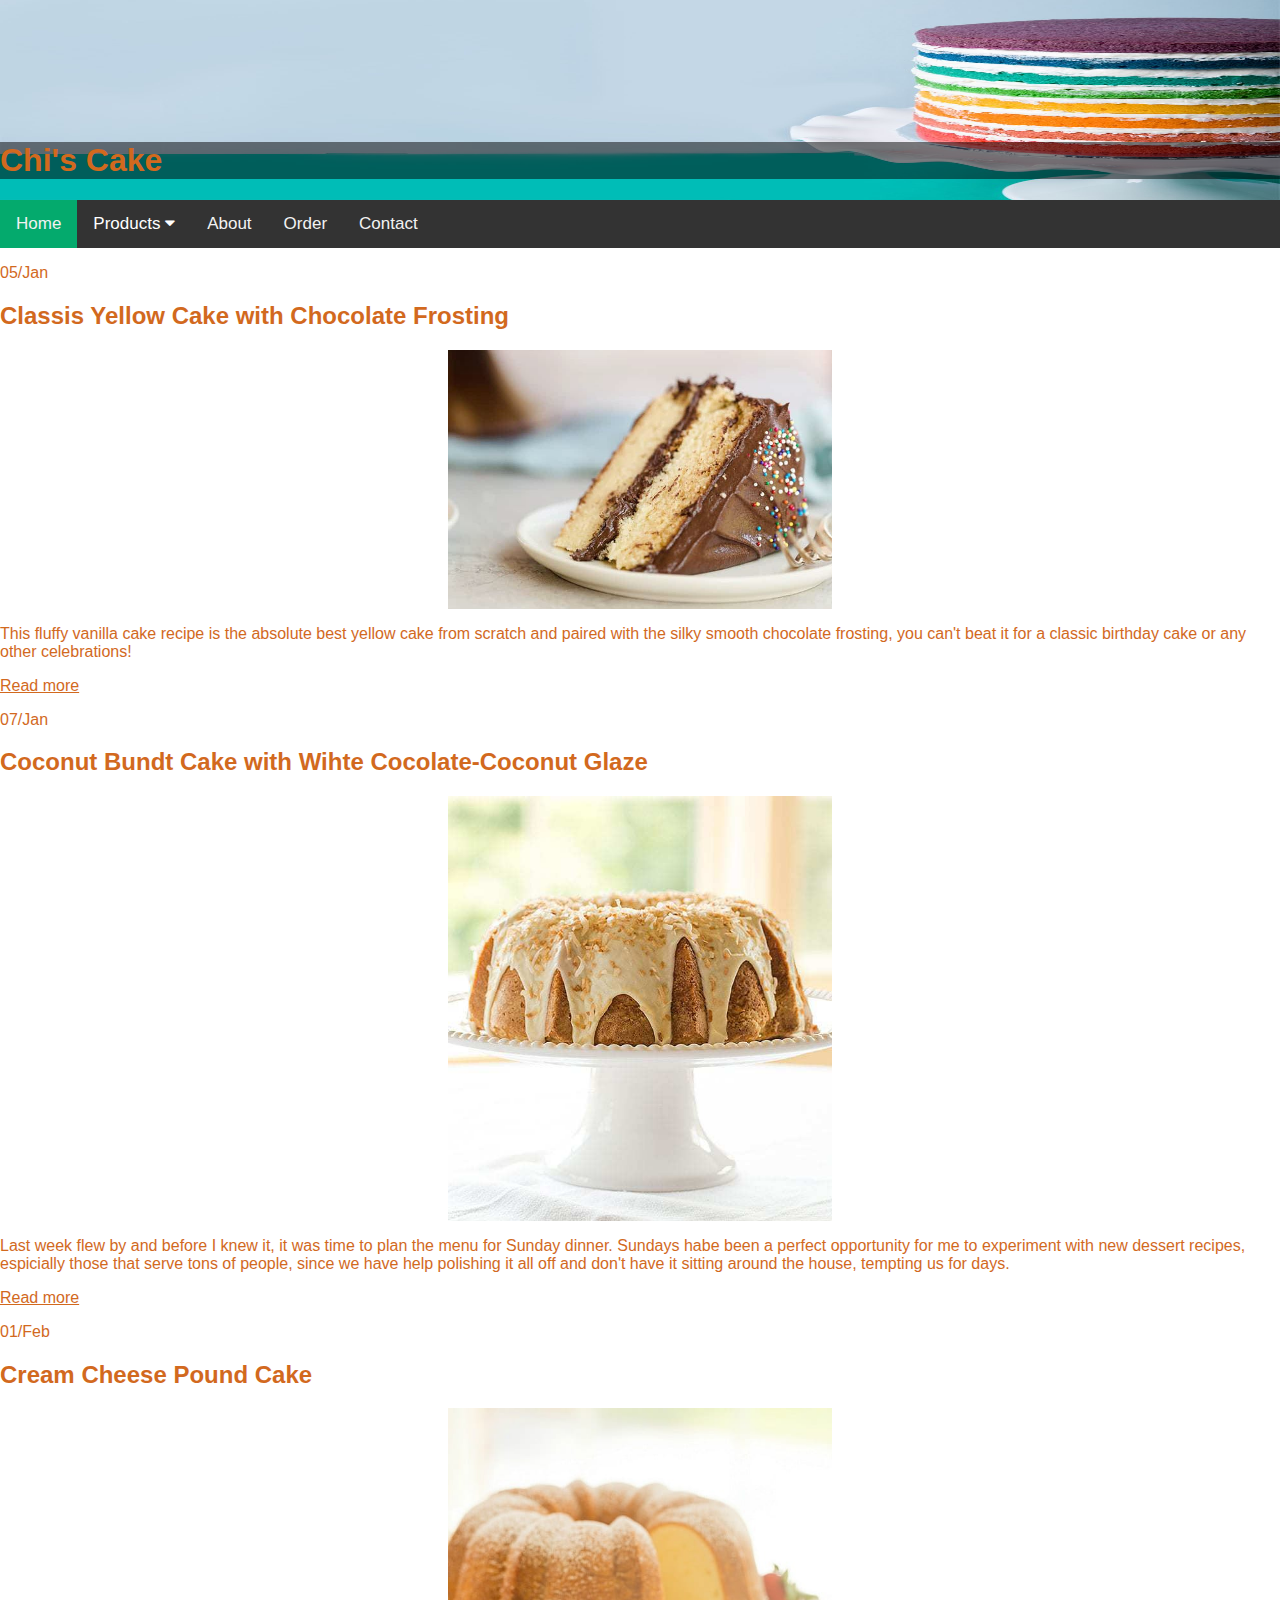
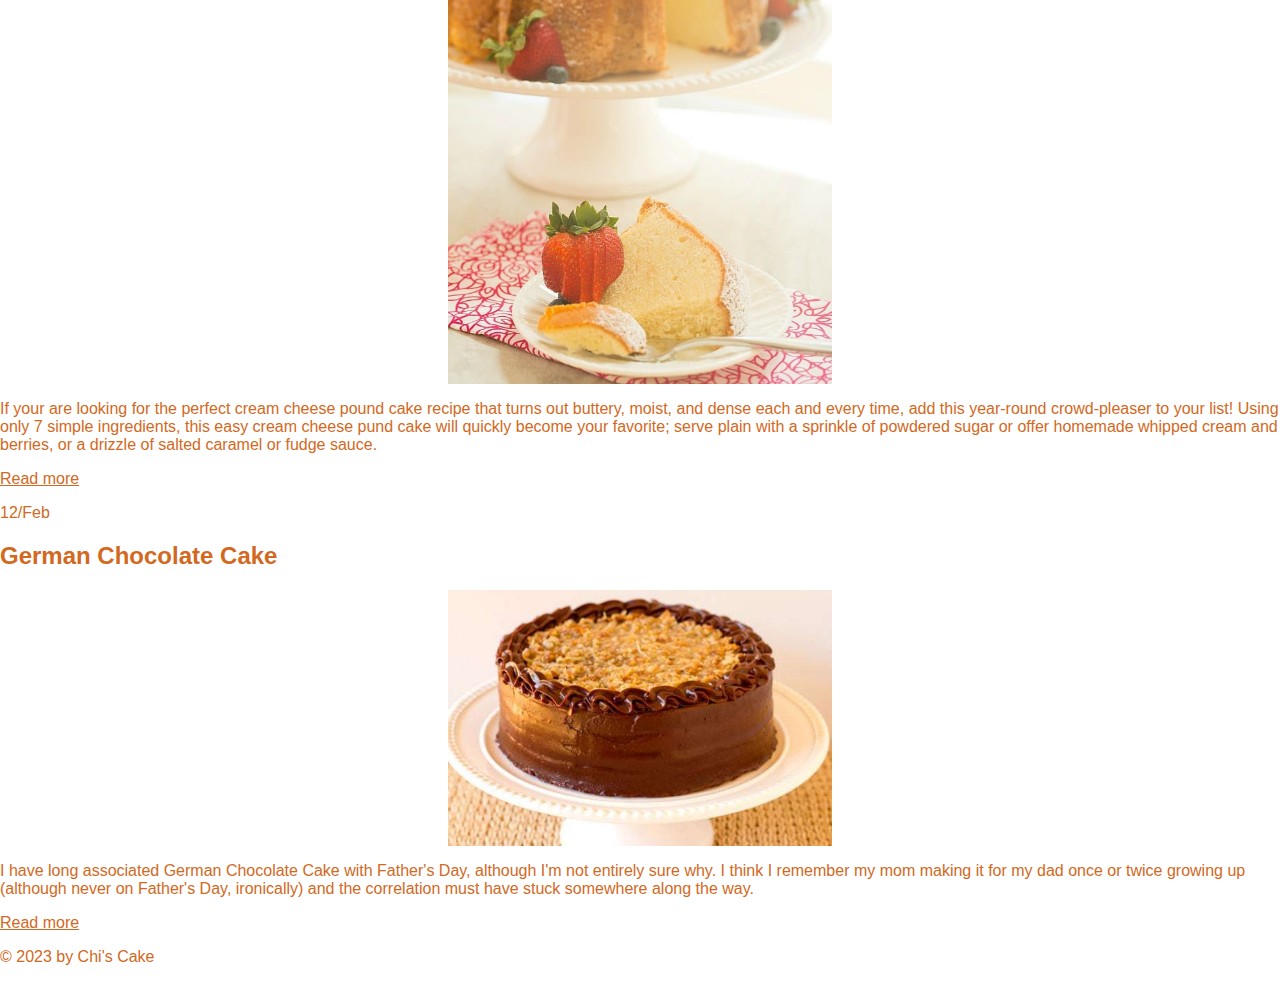
<file: index.html>
<!DOCTYPE html>

<html lang="en">

<head>

    <meta charset="UTF-8">
    <meta name="viewport" content="width=device-width, initial-scale=1.0">
    <link rel="stylesheet" href="css/style.css">
    <link rel="stylesheet" href="css/responsive.css">
    <link rel="stylesheet" href="https://cdnjs.cloudflare.com/ajax/libs/font-awesome/4.7.0/css/font-awesome.min.css">
    <title>About Chi's Cake</title>

</head>

<body>
    <header>
        <div class="container">
            <img src="images/coverpage.jfif" alt="Notebook" class="responsive" >
            <h1 class="content">Chi's Cake</h1>
        </div>
        <div class="topnav" id="myTopnav">
            <a href="index.html" class="active">Home</a>
            <div class="dropdown">
              <button class="dropbtn">Products 
                <i class="fa fa-caret-down"></i>
              </button>
              <div class="dropdown-content">
                <a href="details-1.html">Classic Yellow Cake</a>
                <a href="details-2.html">Coconut Bundt Cake</a>
                <a href="details-3.html">Cream Chese Puond Cake</a>
                <a href="details-4.html">German Chocolate Cake</a>
              </div>
            </div> 
            <a href="about.html">About</a>
            <a href="order.html">Order</a>
            <a href="contact.html">Contact</a>
            <a style="font-size:15px;" class="icon" id="nav">&#9776;</a>
          </div>
    </header>

    <main  class="header">
       <article>
           <p>05/Jan</p>
           <h2 >Classis Yellow Cake with Chocolate Frosting</h2>
           <img src="images/yellow-cake-chocolate-frosting-thumb.jpg" alt="Classis Yellow Cake with Chocolate Frosting" class="center">
           <p>This fluffy vanilla cake recipe is the absolute best yellow cake from scratch and paired with the silky smooth chocolate frosting, you can't beat it for a classic birthday cake or any other celebrations!</p>
           <a href="details-1.html"  class="header">Read more</a>
       </article> 

       <article>
            <p>07/Jan</p>
            <h2>Coconut Bundt Cake with Wihte Cocolate-Coconut Glaze</h2>
            <img src="images/coconut-bundt-cake.jpg" alt="Coconut Bundt Cake with Wihte Cocolate-Coconut Glaze" class="center">
            <p>Last week flew by and before I knew it, it was time to plan the menu for Sunday dinner. Sundays habe been a perfect opportunity for me to experiment with new dessert recipes, espicially those that serve tons of people, since we have help polishing it all off and don't have it sitting around the house, tempting us for days.</p>
            <a href="details-2.html"  class="header">Read more</a>
        </article> 

        <article>
            <p>01/Feb</p>
            <h2>Cream Cheese Pound Cake</h2>
            <img src="images/cream-cheese-pound-cake.jpg" alt="Cream Cheese Pound Cake" class="center">
            <p>If your are looking for the perfect cream cheese pound cake recipe that turns out buttery, moist, and dense each and every time, add this year-round crowd-pleaser to your list! Using only 7 simple ingredients, this easy cream cheese pund cake will quickly become your favorite; serve plain with a sprinkle of powdered sugar or offer homemade whipped cream and berries, or a drizzle of salted caramel or fudge sauce.</p>
            <a href="details-3.html"  class="header">Read more</a>
        </article> 

        <article>
            <p>12/Feb</p>
            <h2>German Chocolate Cake</h2>
            <img src="images/german-chocolate-cake.jpg" alt="German Chocolate Cake" class="center">
            <p> I have long associated German Chocolate Cake with Father's Day, although I'm not entirely sure why. I think I remember my mom making it for my dad once or twice growing up (although never on Father's Day, ironically) and the correlation must have stuck somewhere along the way.</p>
            <a href="details-4.html"  class="header">Read more</a>
        </article> 
    </main>

    <footer  class="header">
        <p>© 2023 by Chi's Cake</p>
    </footer>

</body>
<script src="js/responsive.js"></script>
</html>
</file>
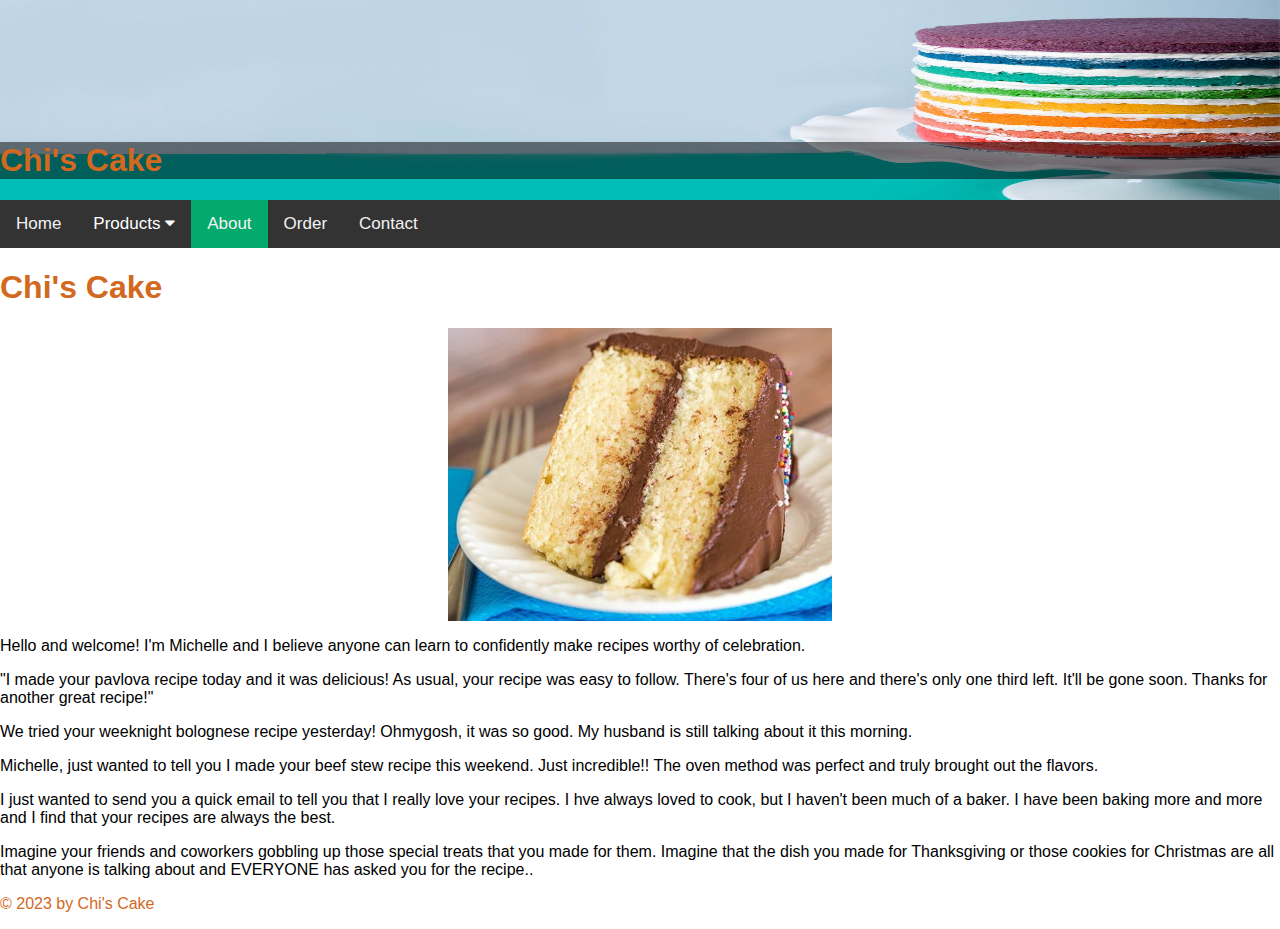
<file: about.html>
<!DOCTYPE html>

<html lang="en">

<head>

    <meta charset="UTF-8">
    <meta name="viewport" content="width=device-width, initial-scale=1.0">
    <link rel="stylesheet" href="css/style.css">
    <link rel="stylesheet" href="css/responsive.css">
    <link rel="stylesheet" href="https://cdnjs.cloudflare.com/ajax/libs/font-awesome/4.7.0/css/font-awesome.min.css">
    <title>About Chi's Cake</title>

</head>

<body>
    <header>
        <div class="container">
            <img src="images/coverpage.jfif" alt="Notebook" class="responsive" >
            <h1 class="content">Chi's Cake</h1>
        </div>
        <div class="topnav" id="myTopnav">
            <a href="index.html" >Home</a>
            <div class="dropdown">
              <button class="dropbtn">Products 
                <i class="fa fa-caret-down"></i>
              </button>
              <div class="dropdown-content">
                <a href="details-1.html">Classic Yellow Cake</a>
                <a href="details-2.html">Coconut Bundt Cake</a>
                <a href="details-3.html">Cream Chese Puond Cake</a>
                <a href="details-4.html">German Chocolate Cake</a>
              </div>
            </div> 
            <a href="about.html" class="active">About</a>
            <a href="order.html">Order</a>
            <a href="contact.html">Contact</a>
            <a style="font-size:15px;" class="icon" id="nav">&#9776;</a>
          </div>
    </header>

    <main>
        <h1  class="header">Chi's Cake</h1>
        <img src="images/yellow-cake-chocolate-frosting.jpg" alt="Classis Yellow Cake with Chocolate Frosting" class="center">
        <p>Hello and welcome! I'm Michelle and I believe anyone can learn to confidently make recipes worthy of celebration.</p>
        <p>"I made your pavlova recipe today and it was delicious! As usual, your recipe was easy to follow. There's four of us here and there's only one third left. It'll be gone soon. Thanks for another great recipe!"</p>
        <p>We tried your weeknight bolognese recipe yesterday! Ohmygosh, it was so good. My husband is still talking about it this morning.</p>
        <p>Michelle, just wanted to tell you I made your beef stew recipe this weekend. Just incredible!! The oven method was perfect and truly brought out the flavors.</p>
        <p>I just wanted to send you a quick email to tell you that I really love your recipes. I hve always loved to cook, but I haven't been much of a baker. I have been baking more and more and I find that your recipes are always the best.</p>
        <p>Imagine your friends and coworkers gobbling up those special treats that you made for them. Imagine that the dish you made for Thanksgiving or those cookies for Christmas are all that anyone is talking about and EVERYONE has asked you for the recipe..</p>
    </main>

    <footer  class="header">
        <p>© 2023 by Chi's Cake</p>
    </footer>

</body>
<script src="js/responsive.js"></script>
</html>
</file>
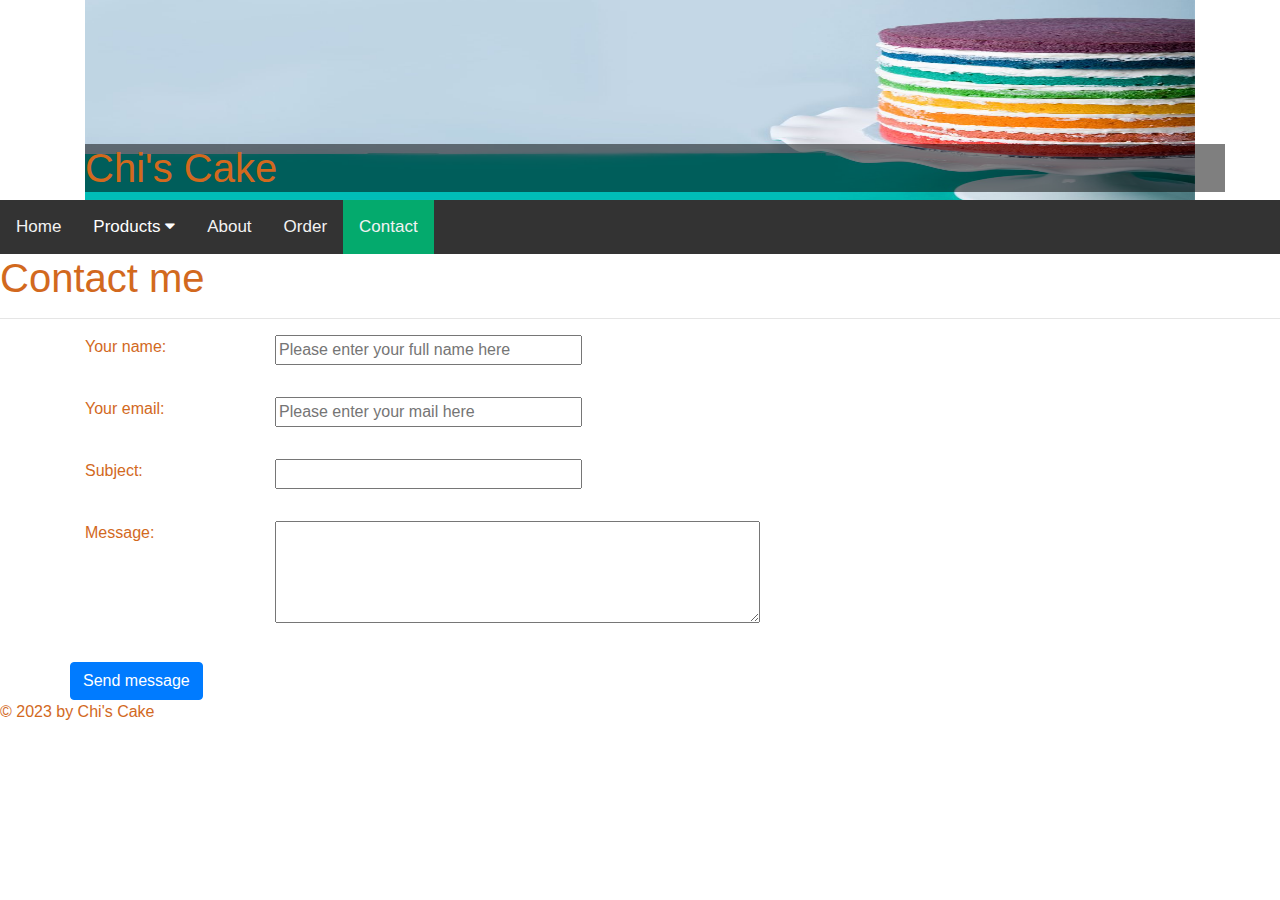
<file: contact.html>
<!DOCTYPE html>

<html lang="en">

<head>

    <meta charset="UTF-8">
    <meta name="viewport" content="width=device-width, initial-scale=1.0">
    <link rel="stylesheet" href="css/style.css">
    <link rel="stylesheet" href="css/responsive.css">
    <link rel="stylesheet" href="https://cdnjs.cloudflare.com/ajax/libs/font-awesome/4.7.0/css/font-awesome.min.css">
    <link rel="stylesheet" href="https://maxcdn.bootstrapcdn.com/bootstrap/4.5.2/css/bootstrap.min.css">
    <script src="https://ajax.googleapis.com/ajax/libs/jquery/3.5.1/jquery.min.js"></script>
    <script src="https://cdnjs.cloudflare.com/ajax/libs/popper.js/1.16.0/umd/popper.min.js"></script>
    <script src="https://maxcdn.bootstrapcdn.com/bootstrap/4.5.2/js/bootstrap.min.js"></script>
    <title>About Chi's Cake</title>

</head>

<body>
    <header>
        <div class="container">
            <img src="images/coverpage.jfif" alt="Notebook" class="responsive" >
            <h1 class="content">Chi's Cake</h1>
        </div>
        <div class="topnav" id="myTopnav">
            <a href="index.html" >Home</a>
            <div class="dropdown">
              <button class="dropbtn">Products 
                <i class="fa fa-caret-down"></i>
              </button>
              <div class="dropdown-content">
                <a href="details-1.html">Classic Yellow Cake</a>
                <a href="details-2.html">Coconut Bundt Cake</a>
                <a href="details-3.html">Cream Chese Puond Cake</a>
                <a href="details-4.html">German Chocolate Cake</a>
              </div>
            </div> 
            <a href="about.html">About</a>
            <a href="order.html">Order</a>
            <a href="contact.html"  class="active">Contact</a>
            <a style="font-size:15px;" class="icon" id="nav">&#9776;</a>
          </div>
    </header>

    <main>
        <h1>Contact me</h1>
        <hr>
        <div class="container">
            <form action="">
                <div class="row form-group">
                    <div class="col-2">
                        <label for="name" class="text">Your name:</label>
                    </div>
                    <div class="col-6">
                        <input type="text" size="30" name="name" id="name" oninput="myFunction1()" placeholder="Please enter your full name here"><br>
                        <p id="Error_name"></p>
                    </div>
                </div>
                
                <div class="row form-group" >
                    <div class="col-2">
                        <label for="email" class="text">Your email:</label>
                    </div>
                    <div class="col-6">
                        <input type="email" size="30" name="email" id="email" oninput="myFunction2()" placeholder="Please enter your mail here" required><br>
                        <p id="Error_email"></p>
                    </div>
                </div>
                
                <div class="row form-group">
                    <div class="col-2">
                        <label for="birth" class="text">Subject:</label>
                    </div>
                    <div class="col-4">
                        <input type="text" size="30" name="subject" id="subject" oninput="myFunction3()"><br>
                        <p id="Error_subject"></p>
                    </div>
                </div>
                
                <div class="row form-group">
                    <div class="col-2">
                        <label for="message" class="text">Message:</label>
                    </div>
                    <div class="col-4">
                        <textarea id="message" name="message" rows="4" cols="50" oninput="myFunction4()"></textarea><br>
                        <p id="Error_message"></p>
                    </div>
                </div>
                
                <div class="row">
                    <input type="submit" id="contact" class="btn btn-primary" value="Send message">
                </div>
        
            </form>
        </div>
        
    </main>

    <footer  class="header">
        <p>© 2023 by Chi's Cake</p>
    </footer>

</body>
<script src="js/contact.js"></script>
<script src="js/responsive.js"></script>
</html>
</file>
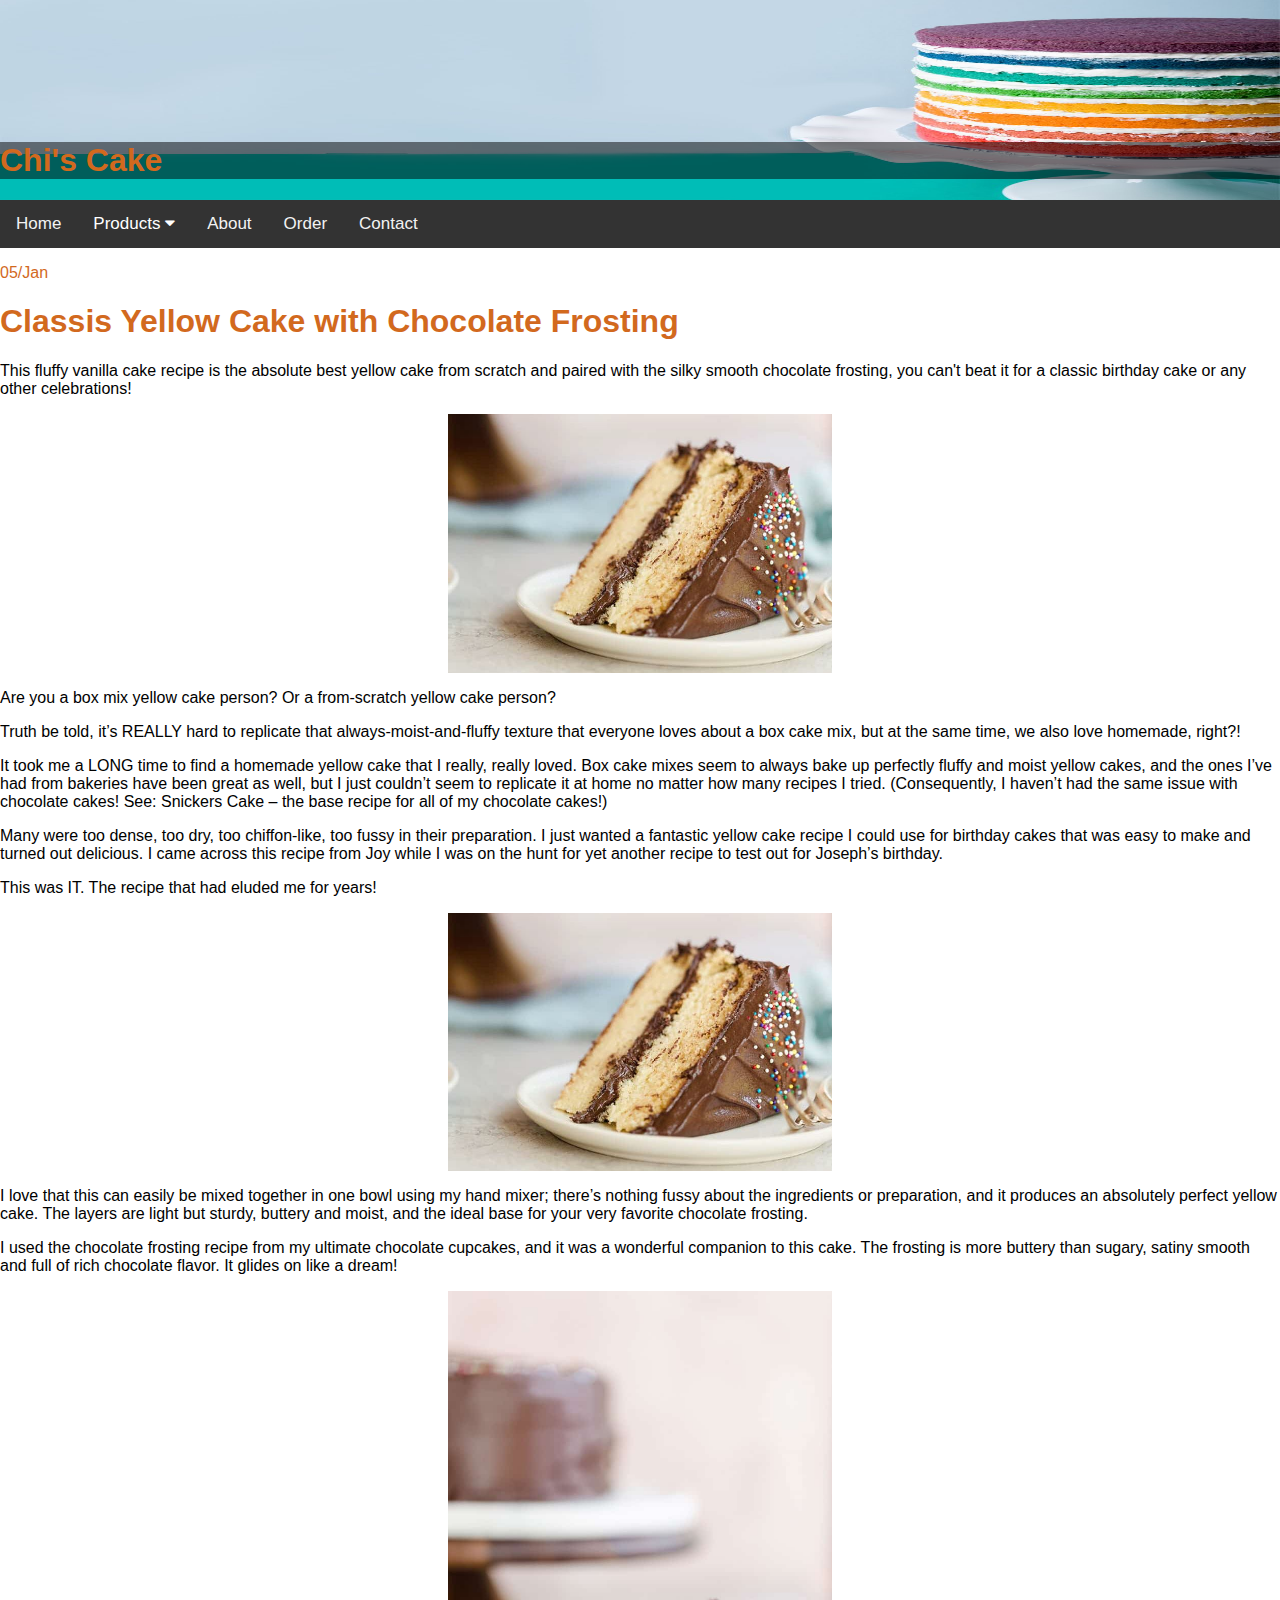
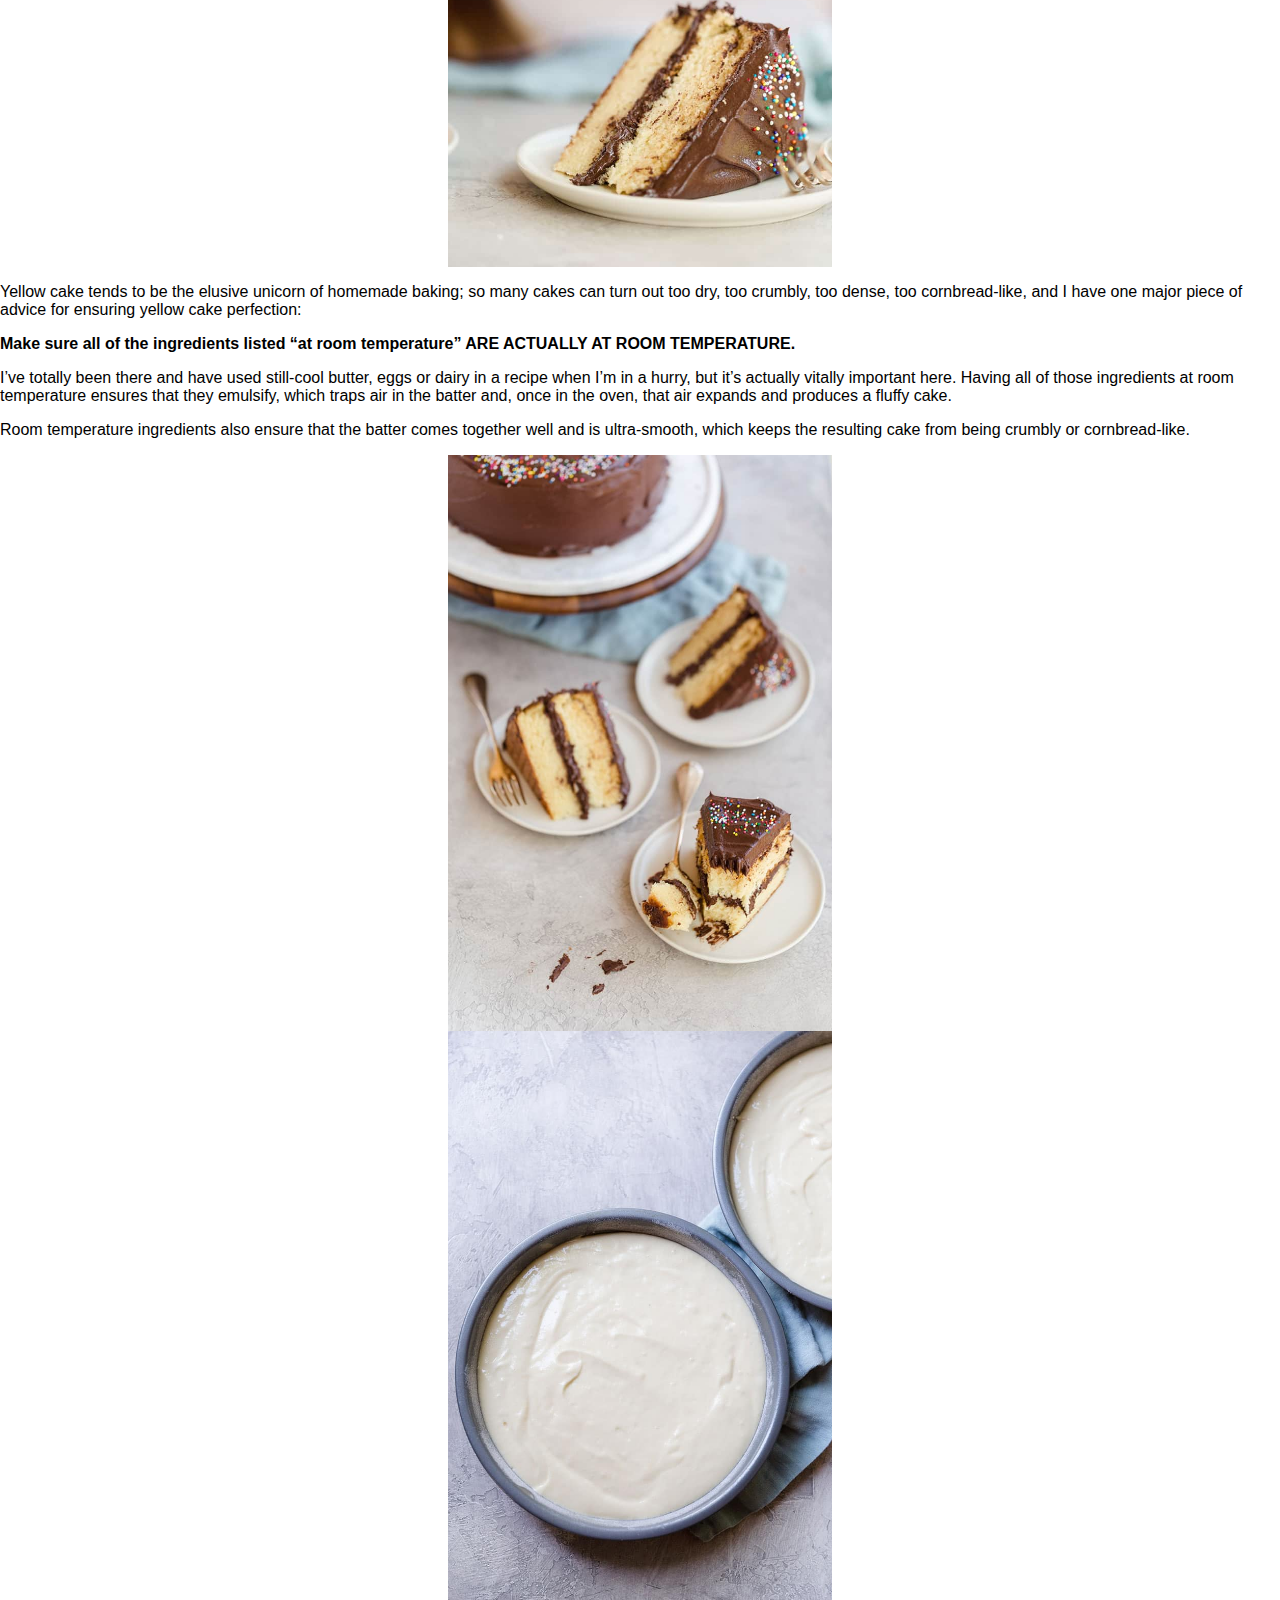
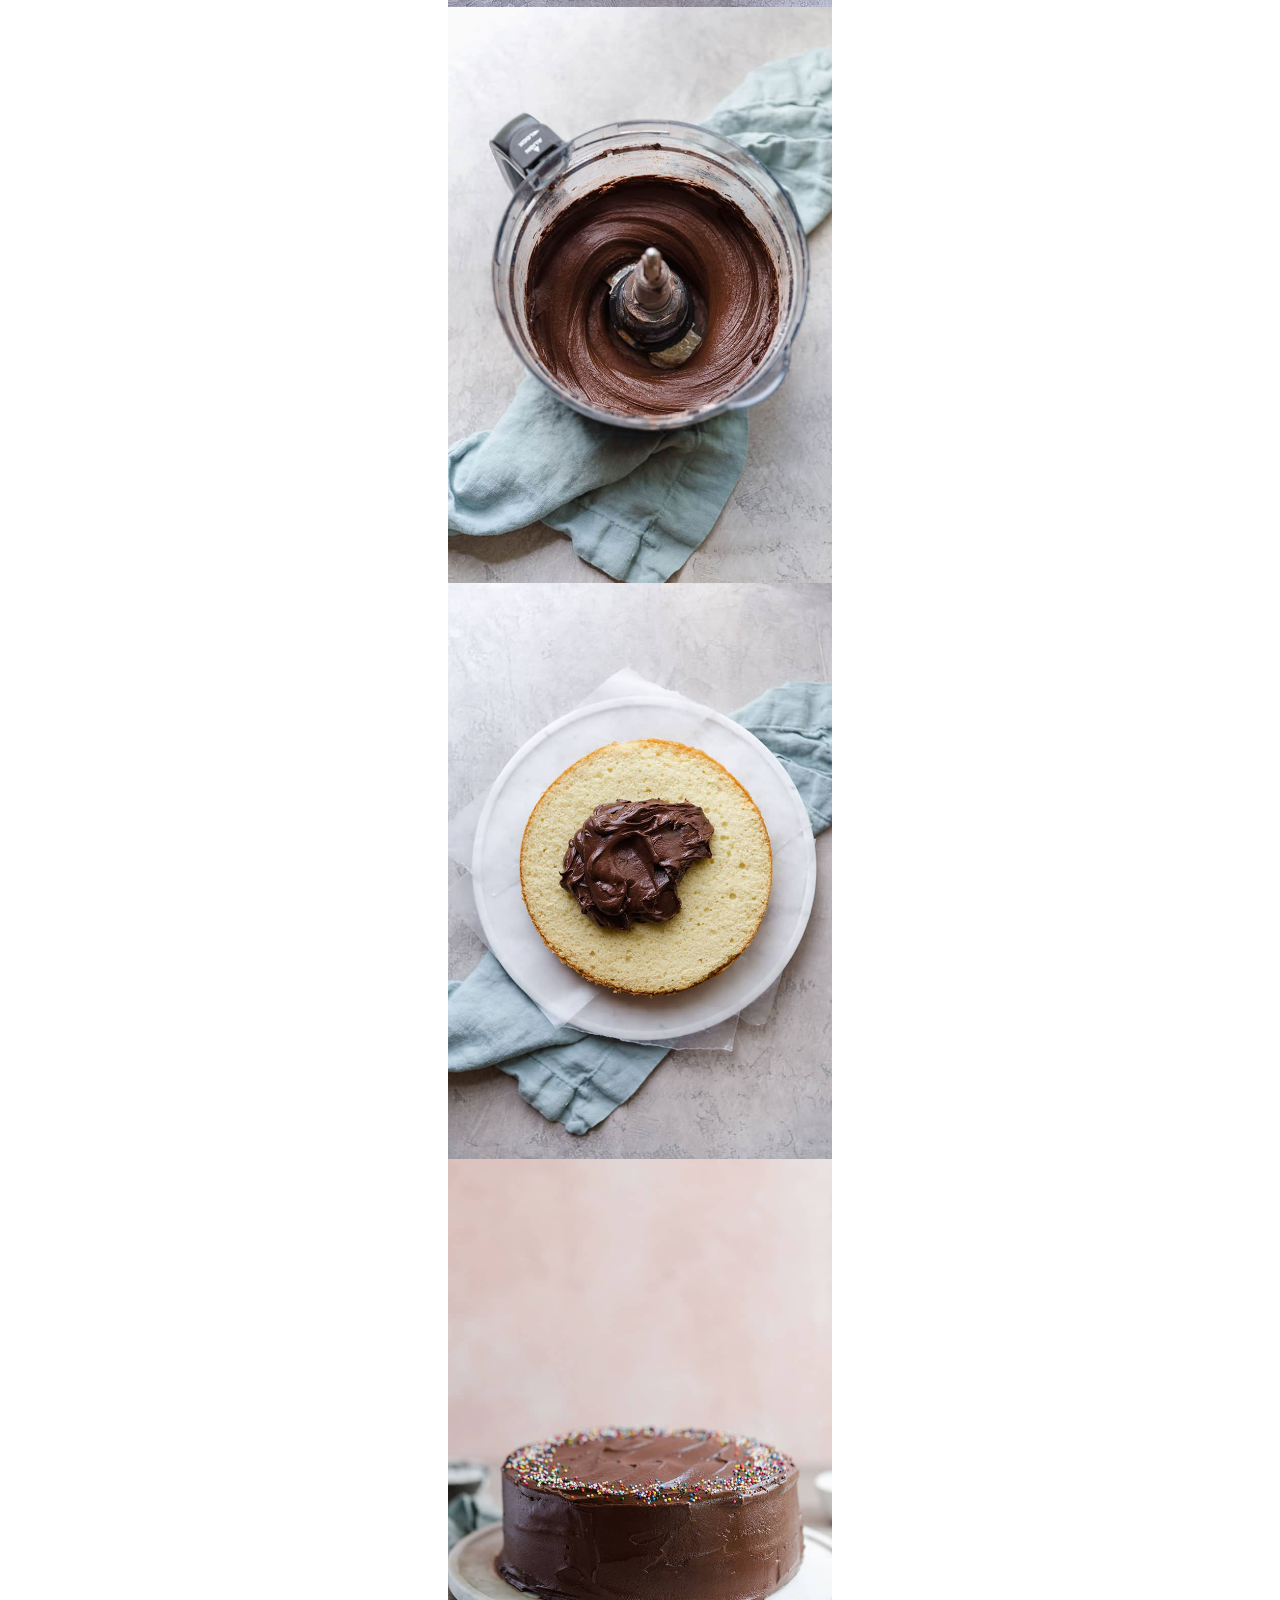
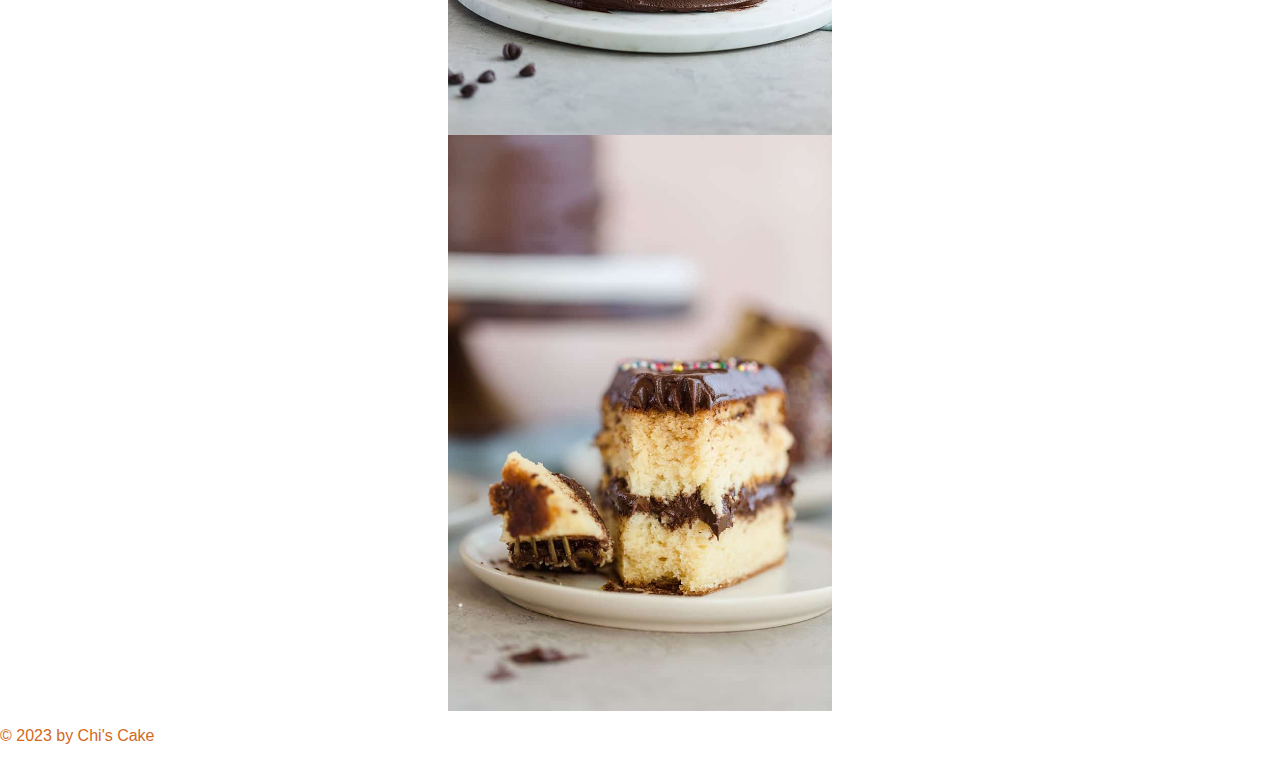
<file: details-1.html>
<!DOCTYPE html>

<html lang="en">

<head>

    <meta charset="UTF-8">
    <meta name="viewport" content="width=device-width, initial-scale=1.0">
    <link rel="stylesheet" href="css/style.css">
    <link rel="stylesheet" href="css/responsive.css">
    <link rel="stylesheet" href="https://cdnjs.cloudflare.com/ajax/libs/font-awesome/4.7.0/css/font-awesome.min.css">
    <title>About Chi's Cake</title>

</head>

<body>
    <header>
        <div class="container">
            <img src="images/coverpage.jfif" alt="Notebook" class="responsive" >
            <h1 class="content">Chi's Cake</h1>
        </div>
        <div class="topnav" id="myTopnav">
            <a href="index.html" >Home</a>
            <div class="dropdown">
              <button class="dropbtn">Products 
                <i class="fa fa-caret-down"></i>
              </button>
              <div class="dropdown-content">
                <a href="details-1.html" class="active">Classic Yellow Cake</a>
                <a href="details-2.html">Coconut Bundt Cake</a>
                <a href="details-3.html">Cream Chese Puond Cake</a>
                <a href="details-4.html">German Chocolate Cake</a>
              </div>
            </div> 
            <a href="about.html">About</a>
            <a href="order.html">Order</a>
            <a href="contact.html">Contact</a>
            <a style="font-size:15px;" class="icon" id="nav">&#9776;</a>
          </div>
    </header>

    <main>
        <p  class="header">05/Jan</p>
        <h1 class="header">Classis Yellow Cake with Chocolate Frosting</h1>
        <p>This fluffy vanilla cake recipe is the absolute best yellow cake from scratch and paired with the silky smooth chocolate frosting, you can't beat it for a classic birthday cake or any other celebrations!</p>
        <img src="images/yellow-cake-chocolate-frosting-thumb.jpg" alt="Classis Yellow Cake with Chocolate Frosting" class="center">

        <p>Are you a box mix yellow cake person? Or a from-scratch yellow cake person?</p>
        <p>Truth be told, it’s REALLY hard to replicate that always-moist-and-fluffy texture that everyone loves about a box cake mix, but at the same time, we also love homemade, right?!</p>
        <p>It took me a LONG time to find a homemade yellow cake that I really, really loved. Box cake mixes seem to always bake up perfectly fluffy and moist yellow cakes, and the ones I’ve had from bakeries have been great as well, but I just couldn’t seem to replicate it at home no matter how many recipes I tried. (Consequently, I haven’t had the same issue with chocolate cakes! See: Snickers Cake – the base recipe for all of my chocolate cakes!)</p>
        <p>Many were too dense, too dry, too chiffon-like, too fussy in their preparation. I just wanted a fantastic yellow cake recipe I could use for birthday cakes that was easy to make and turned out delicious. I came across this recipe from Joy while I was on the hunt for yet another recipe to test out for Joseph’s birthday.</p>
        <p>This was IT. The recipe that had eluded me for years!</p>

        <img src="images/yellow-cake-chocolate-frosting-thumb.jpg" alt="Classis Yellow Cake with Chocolate Frosting" class="center">
        <p>I love that this can easily be mixed together in one bowl using my hand mixer; there’s nothing fussy about the ingredients or preparation, and it produces an absolutely perfect yellow cake. The layers are light but sturdy, buttery and moist, and the ideal base for your very favorite chocolate frosting.</p>
        <p>I used the chocolate frosting recipe from my ultimate chocolate cupcakes, and it was a wonderful companion to this cake. The frosting is more buttery than sugary, satiny smooth and full of rich chocolate flavor. It glides on like a dream!</p>
        
        <img src="images/yellow-cake-chocolate-frosting-1.jpg" alt="Classis Yellow Cake with Chocolate Frosting" class="center">
        <p>Yellow cake tends to be the elusive unicorn of homemade baking; so many cakes can turn out too dry, too crumbly, too dense, too cornbread-like, and I have one major piece of advice for ensuring yellow cake perfection:</p>
        <p><b>Make sure all of the ingredients listed “at room temperature” ARE ACTUALLY AT ROOM TEMPERATURE.</b></p>
        <p>I’ve totally been there and have used still-cool butter, eggs or dairy in a recipe when I’m in a hurry, but it’s actually vitally important here. Having all of those ingredients at room temperature ensures that they emulsify, which traps air in the batter and, once in the oven, that air expands and produces a fluffy cake.</p>
        <p>Room temperature ingredients also ensure that the batter comes together well and is ultra-smooth, which keeps the resulting cake from being crumbly or cornbread-like.</p>

        <img src="images/yellow-cake-chocolate-frosting-2.jpg" alt="Classis Yellow Cake with Chocolate Frosting" class="center">
        <img src="images/yellow-cake-chocolate-frosting-3.jpg" alt="Classis Yellow Cake with Chocolate Frosting" class="center">
        <img src="images/yellow-cake-chocolate-frosting-4.jpg" alt="Classis Yellow Cake with Chocolate Frosting" class="center">
        <img src="images/yellow-cake-chocolate-frosting-5.jpg" alt="Classis Yellow Cake with Chocolate Frosting" class="center">
        <img src="images/yellow-cake-chocolate-frosting-6.jpg" alt="Classis Yellow Cake with Chocolate Frosting" class="center">
        <img src="images/yellow-cake-chocolate-frosting-7.jpg" alt="Classis Yellow Cake with Chocolate Frosting" class="center">

    </main>

    <footer  class="header">
        <p>© 2023 by Chi's Cake</p>
    </footer>

</body>
<script src="js/responsive.js"></script>
</html>
</file>
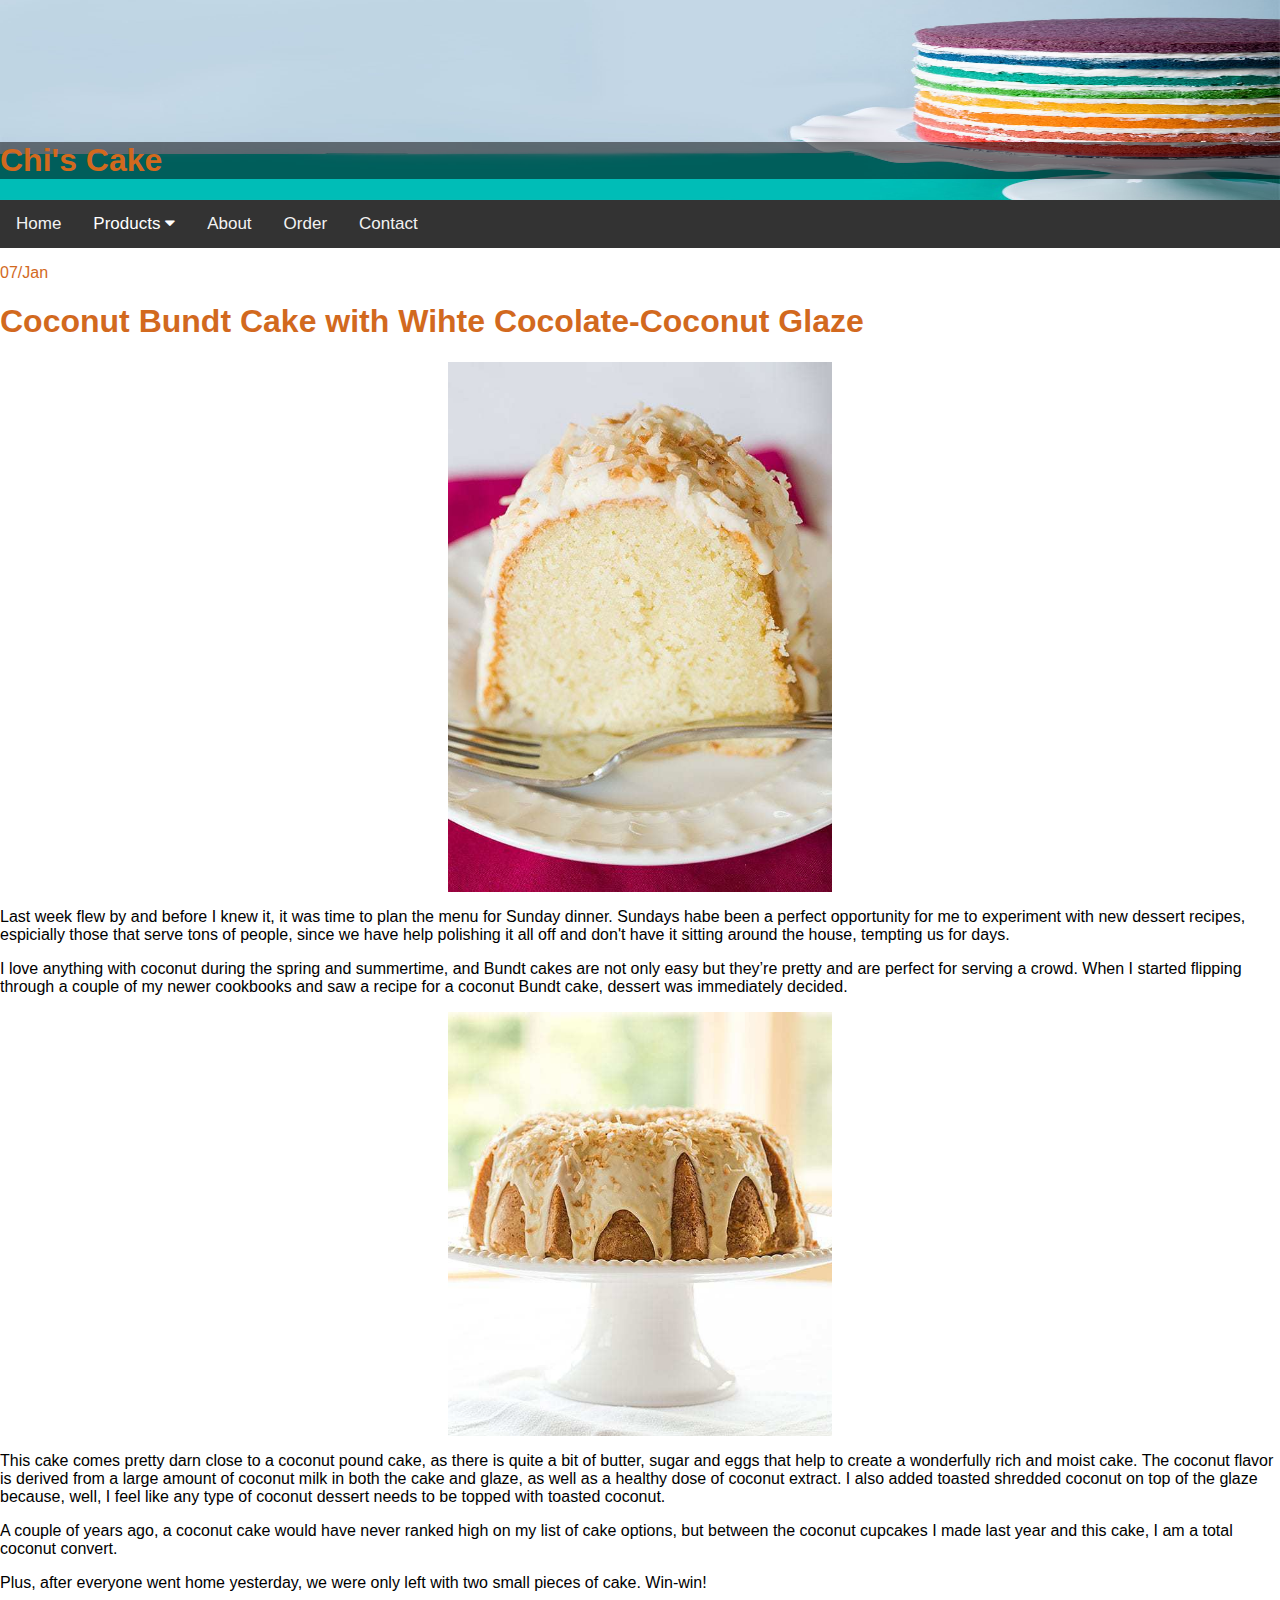
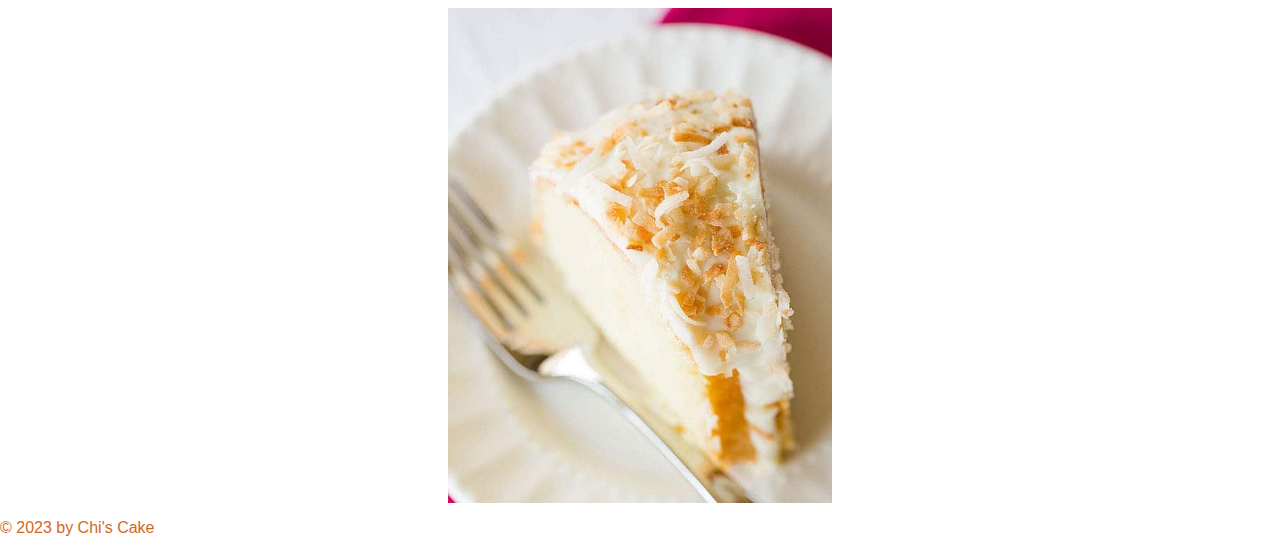
<file: details-2.html>
<!DOCTYPE html>

<html lang="en">

<head>

    <meta charset="UTF-8">
    <meta name="viewport" content="width=device-width, initial-scale=1.0">
    <link rel="stylesheet" href="css/style.css">
    <link rel="stylesheet" href="css/responsive.css">
    <link rel="stylesheet" href="https://cdnjs.cloudflare.com/ajax/libs/font-awesome/4.7.0/css/font-awesome.min.css">
    <title>About Chi's Cake</title>

</head>

<body>
    <header>
        <div class="container">
            <img src="images/coverpage.jfif" alt="Notebook" class="responsive" >
            <h1 class="content">Chi's Cake</h1>
        </div>
        <div class="topnav" id="myTopnav">
            <a href="index.html" >Home</a>
            <div class="dropdown">
              <button class="dropbtn">Products 
                <i class="fa fa-caret-down"></i>
              </button>
              <div class="dropdown-content">
                <a href="details-1.html">Classic Yellow Cake</a>
                <a href="details-2.html" class="active">Coconut Bundt Cake</a>
                <a href="details-3.html">Cream Chese Puond Cake</a>
                <a href="details-4.html">German Chocolate Cake</a>
              </div>
            </div> 
            <a href="about.html">About</a>
            <a href="order.html">Order</a>
            <a href="contact.html">Contact</a>
            <a style="font-size:15px;" class="icon" id="nav">&#9776;</a>
          </div>
    </header>

    <main>
        <p  class="header">07/Jan</p>
        <h1  class="header">Coconut Bundt Cake with Wihte Cocolate-Coconut Glaze</h1>
        <img src="images/coconut-bundt-cake-thumb.jpg" alt="Coconut Bundt Cake with Wihte Cocolate-Coconut Glaze" class="center">
        <p>Last week flew by and before I knew it, it was time to plan the menu for Sunday dinner. Sundays habe been a perfect opportunity for me to experiment with new dessert recipes, espicially those that serve tons of people, since we have help polishing it all off and don't have it sitting around the house, tempting us for days.</p>
        <p>I love anything with coconut during the spring and summertime, and Bundt cakes are not only easy but they’re pretty and are perfect for serving a crowd. When I started flipping through a couple of my newer cookbooks and saw a recipe for a coconut Bundt cake, dessert was immediately decided.</p>

        <img src="images/coconut-bundt-cake.jpg" alt="Coconut Bundt Cake with Wihte Cocolate-Coconut Glaze" class="center">
        <p>This cake comes pretty darn close to a coconut pound cake, as there is quite a bit of butter, sugar and eggs that help to create a wonderfully rich and moist cake. The coconut flavor is derived from a large amount of coconut milk in both the cake and glaze, as well as a healthy dose of coconut extract. I also added toasted shredded coconut on top of the glaze because, well, I feel like any type of coconut dessert needs to be topped with toasted coconut.</p>
        <p>A couple of years ago, a coconut cake would have never ranked high on my list of cake options, but between the coconut cupcakes I made last year and this cake, I am a total coconut convert.</p>
        <p>Plus, after everyone went home yesterday, we were only left with two small pieces of cake. Win-win!</p>

        <img src="images/coconut-bundt-cake-2.jpg" alt="Coconut Bundt Cake with Wihte Cocolate-Coconut Glaze" class="center">
    </main>

    <footer  class="header">
        <p>© 2023 by Chi's Cake</p>
    </footer>

</body>
<script src="js/responsive.js"></script>
</html>
</file>
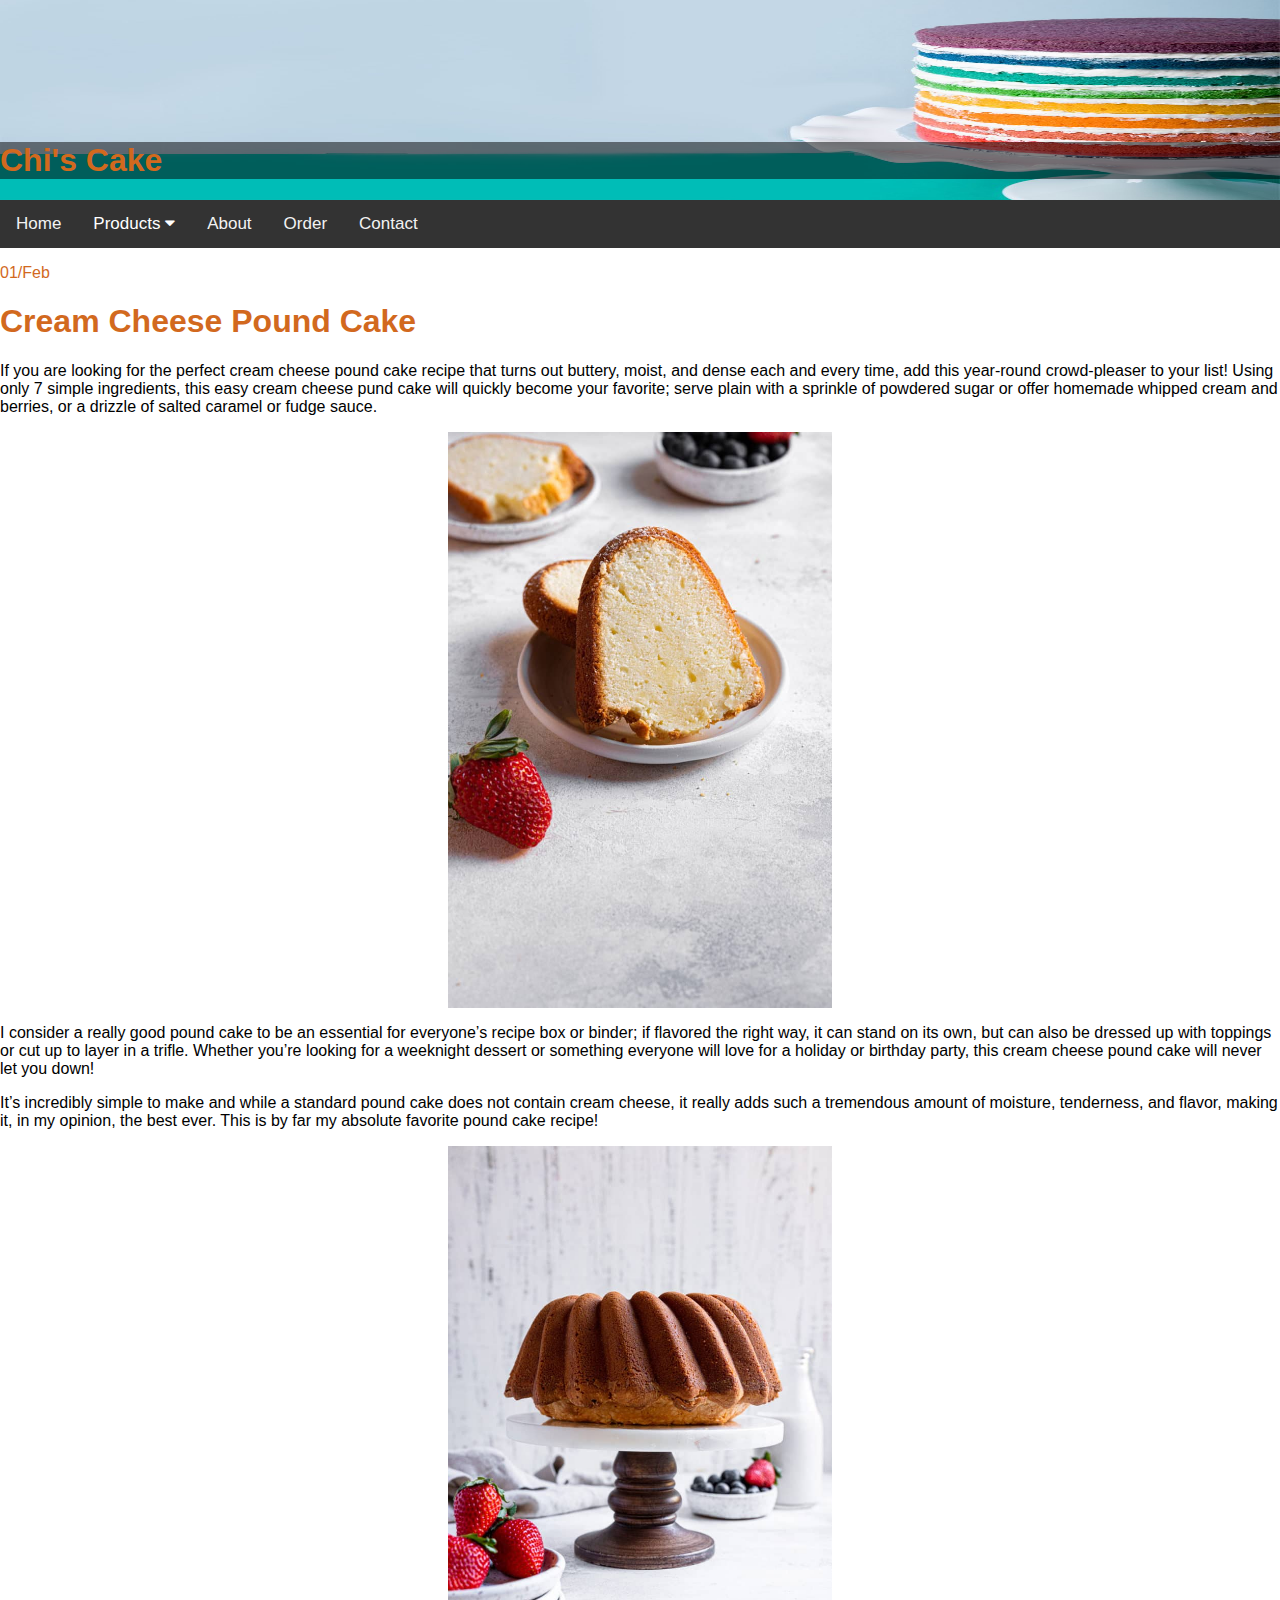
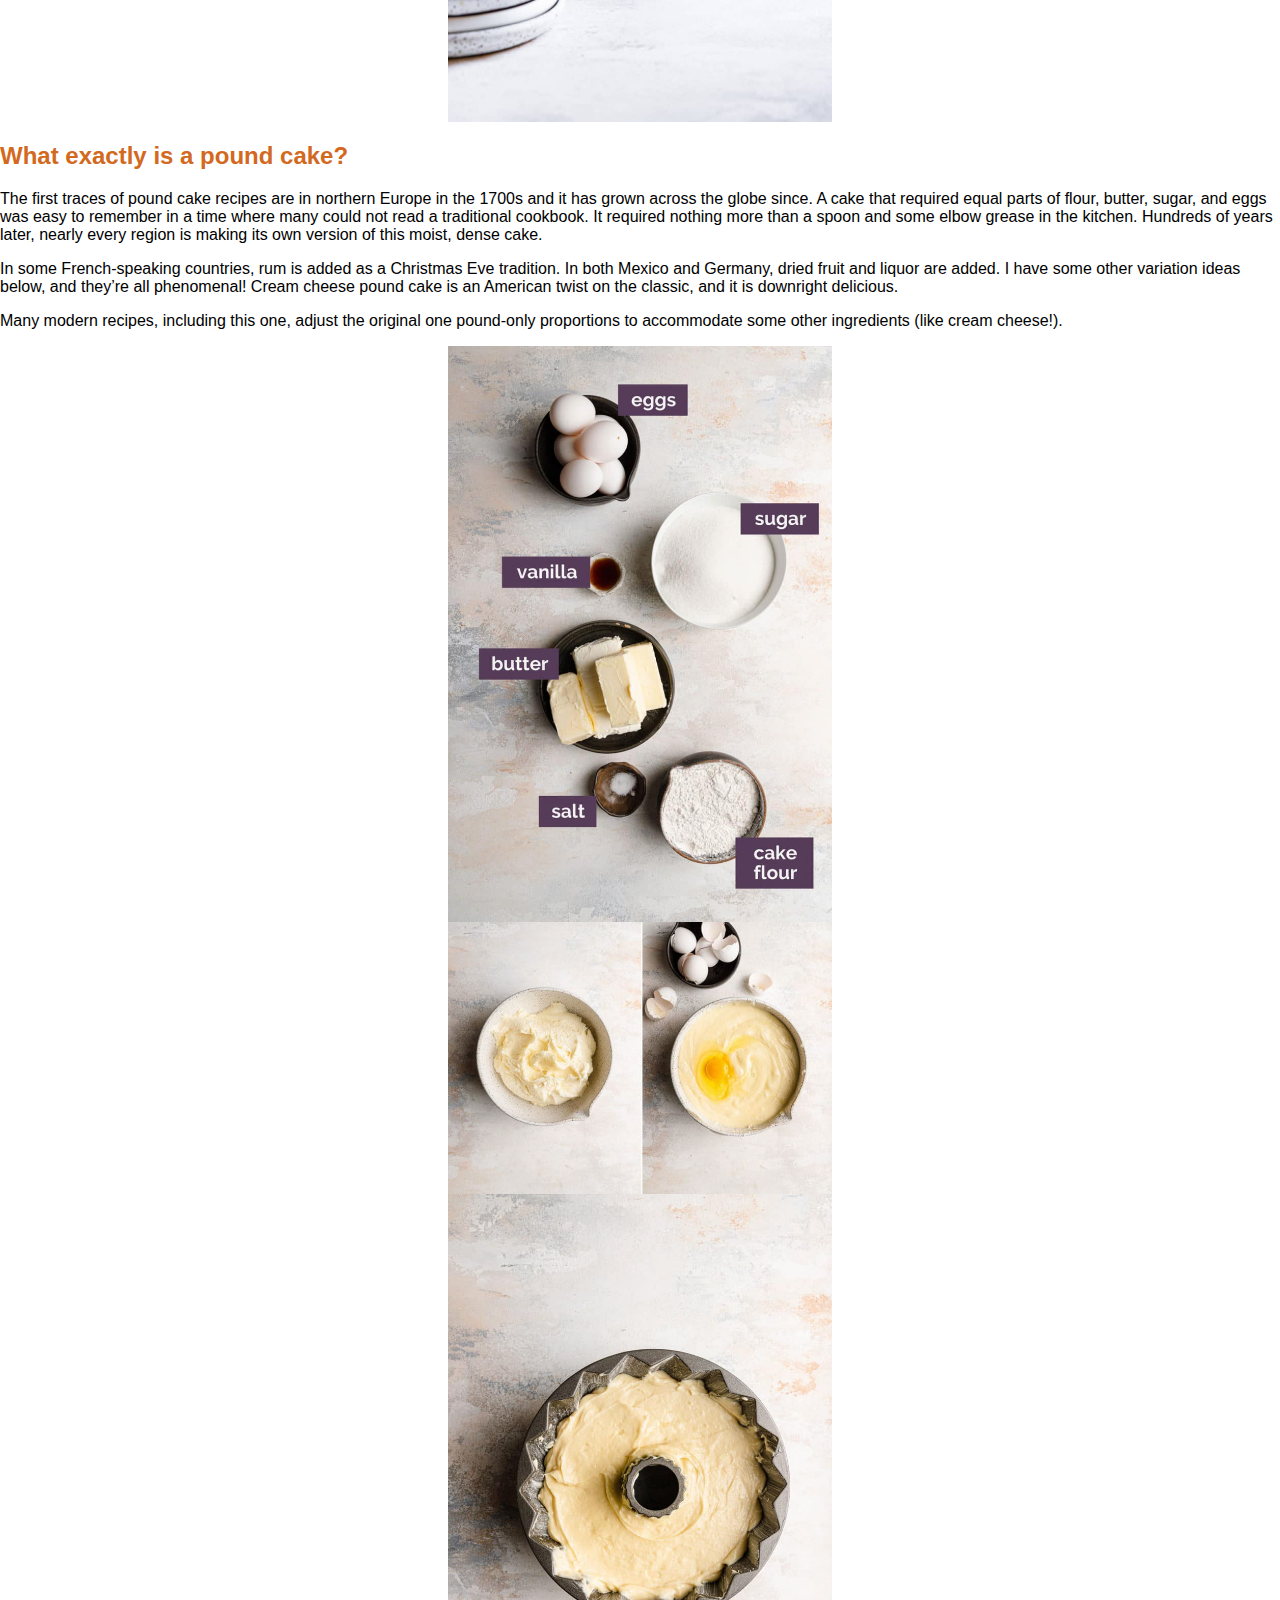
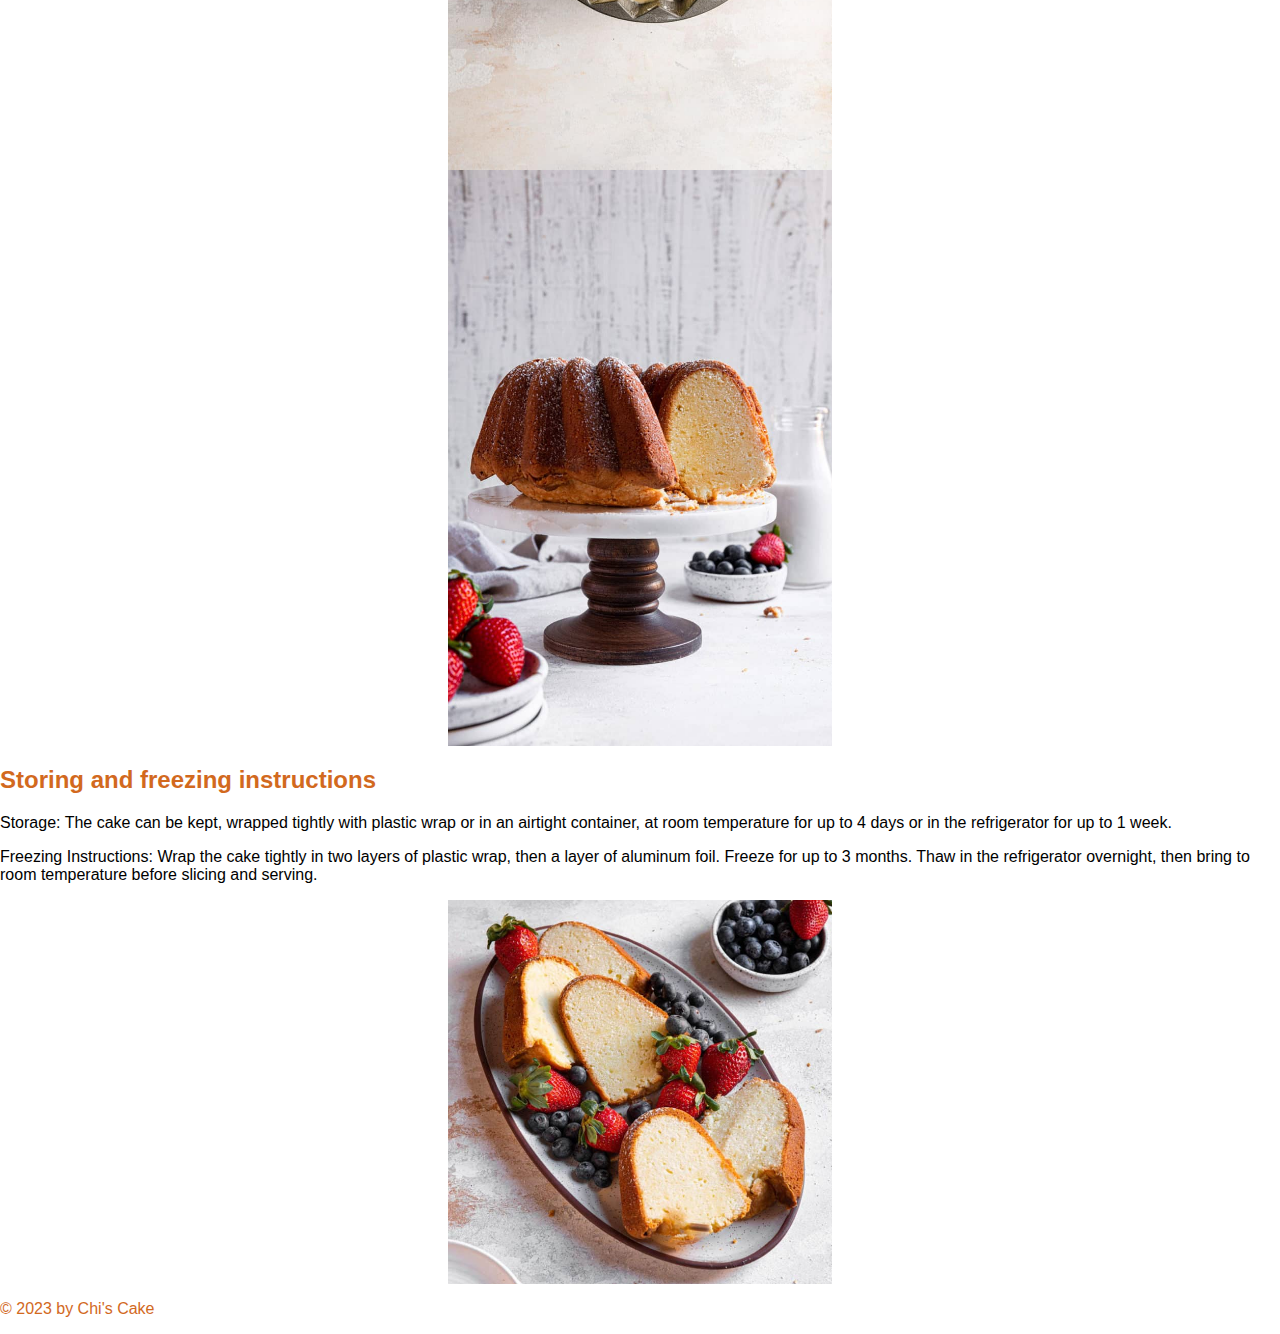
<file: details-3.html>
<!DOCTYPE html>

<html lang="en">

<head>

    <meta charset="UTF-8">
    <meta name="viewport" content="width=device-width, initial-scale=1.0">
    <link rel="stylesheet" href="css/style.css">
    <link rel="stylesheet" href="css/responsive.css">
    <link rel="stylesheet" href="https://cdnjs.cloudflare.com/ajax/libs/font-awesome/4.7.0/css/font-awesome.min.css">
    <title>About Chi's Cake</title>

</head>

<body>
    <header>
        <div class="container">
            <img src="images/coverpage.jfif" alt="Notebook" class="responsive" >
            <h1 class="content">Chi's Cake</h1>
        </div>
        <div class="topnav" id="myTopnav">
            <a href="index.html" >Home</a>
            <div class="dropdown">
              <button class="dropbtn">Products 
                <i class="fa fa-caret-down"></i>
              </button>
              <div class="dropdown-content">
                <a href="details-1.html">Classic Yellow Cake</a>
                <a href="details-2.html">Coconut Bundt Cake</a>
                <a href="details-3.html" class="active">Cream Chese Puond Cake</a>
                <a href="details-4.html">German Chocolate Cake</a>
              </div>
            </div> 
            <a href="about.html">About</a>
            <a href="order.html">Order</a>
            <a href="contact.html">Contact</a>
            <a style="font-size:15px;" class="icon" id="nav">&#9776;</a>
          </div>
    </header>

    <main>
        <p  class="header">01/Feb</p>
        <h1  class="header">Cream Cheese Pound Cake</h1>
        <p>If you are looking for the perfect cream cheese pound cake recipe that turns out buttery, moist, and dense each and every time, add this year-round crowd-pleaser to your list! Using only 7 simple ingredients, this easy cream cheese pund cake will quickly become your favorite; serve plain with a sprinkle of powdered sugar or offer homemade whipped cream and berries, or a drizzle of salted caramel or fudge sauce.</p>
        <img src="images/cream-cheese-pound-cake-1.jpg" alt="Cream Cheese Pound Cake" class="center">
        <p>I consider a really good pound cake to be an essential for everyone’s recipe box or binder; if flavored the right way, it can stand on its own, but can also be dressed up with toppings or cut up to layer in a trifle. Whether you’re looking for a weeknight dessert or something everyone will love for a holiday or birthday party, this cream cheese pound cake will never let you down!</p>
        <p>It’s incredibly simple to make and while a standard pound cake does not contain cream cheese, it really adds such a tremendous amount of moisture, tenderness, and flavor, making it, in my opinion, the best ever. This is by far my absolute favorite pound cake recipe!</p>

        <img src="images/cream-cheese-pound-cake-2.jpg" alt="Cream Cheese Pound Cake" class="center">
        <h2  class="header">What exactly is a pound cake?</h2>
        <p>The first traces of pound cake recipes are in northern Europe in the 1700s and it has grown across the globe since. A cake that required equal parts of flour, butter, sugar, and eggs was easy to remember in a time where many could not read a traditional cookbook. It required nothing more than a spoon and some elbow grease in the kitchen. Hundreds of years later, nearly every region is making its own version of this moist, dense cake.</p>
        <p>In some French-speaking countries, rum is added as a Christmas Eve tradition. In both Mexico and Germany, dried fruit and liquor are added. I have some other variation ideas below, and they’re all phenomenal! Cream cheese pound cake is an American twist on the classic, and it is downright delicious.</p>
        <p>Many modern recipes, including this one, adjust the original one pound-only proportions to accommodate some other ingredients (like cream cheese!).</p>

        <img src="images/cream-cheese-pound-cake-3.jpg" alt="Cream Cheese Pound Cake" class="center">
        <img src="images/cream-cheese-pound-cake-4.jpg" alt="Cream Cheese Pound Cake" class="center">
        <img src="images/cream-cheese-pound-cake-5.jpg" alt="Cream Cheese Pound Cake" class="center">

        <img src="images/cream-cheese-pound-cake-6.jpg" alt="Cream Cheese Pound Cake" class="center">
        <h2  class="header">Storing and freezing instructions</h2>
        <p>Storage: The cake can be kept, wrapped tightly with plastic wrap or in an airtight container, at room temperature for up to 4 days or in the refrigerator for up to 1 week.</p>
        <p>Freezing Instructions: Wrap the cake tightly in two layers of plastic wrap, then a layer of aluminum foil. Freeze for up to 3 months. Thaw in the refrigerator overnight, then bring to room temperature before slicing and serving.</p>

        <img src="images/cream-cheese-pound-cake-7.jpg" alt="Cream Cheese Pound Cake" class="center">
    </main>

    <footer  class="header">
        <p>© 2023 by Chi's Cake</p>
    </footer>

</body>
<script src="js/responsive.js"></script>
</html>
</file>
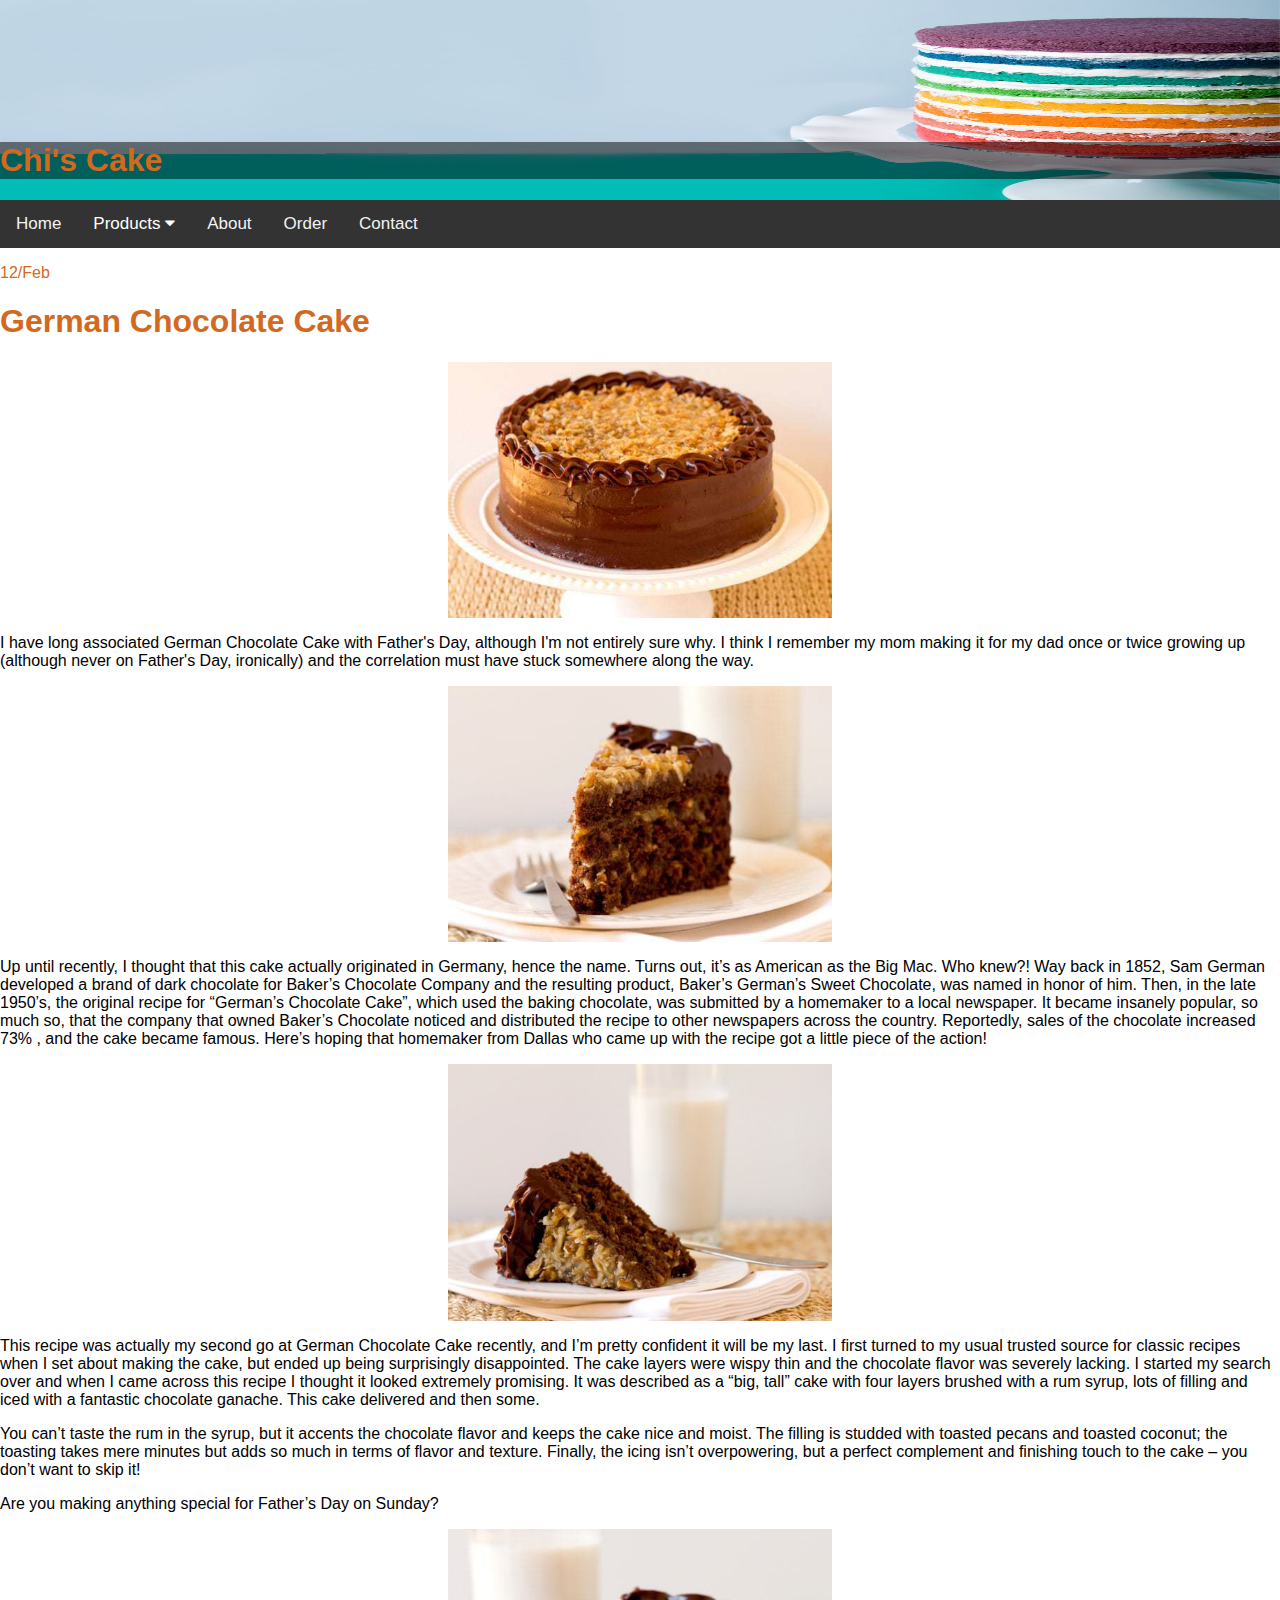
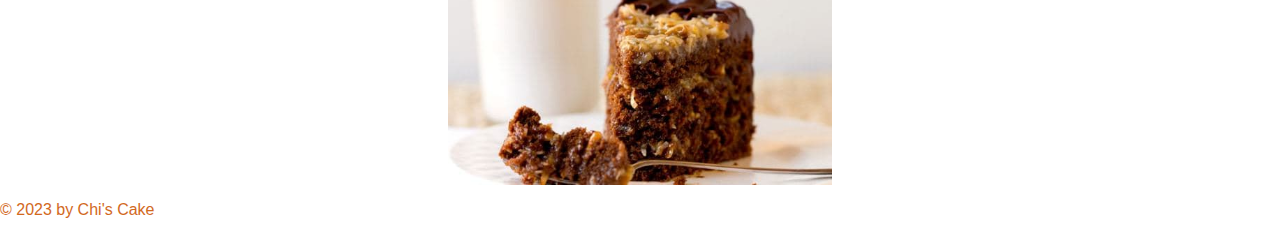
<file: details-4.html>
<!DOCTYPE html>

<html lang="en">

<head>

    <meta charset="UTF-8">
    <meta name="viewport" content="width=device-width, initial-scale=1.0">
    <link rel="stylesheet" href="css/style.css">
    <link rel="stylesheet" href="css/responsive.css">
    <link rel="stylesheet" href="https://cdnjs.cloudflare.com/ajax/libs/font-awesome/4.7.0/css/font-awesome.min.css">
    <title>About Chi's Cake</title>

</head>

<body>
    <header>
        <div class="container">
            <img src="images/coverpage.jfif" alt="Notebook" class="responsive" >
            <h1 class="content">Chi's Cake</h1>
        </div>
        <div class="topnav" id="myTopnav">
            <a href="index.html" >Home</a>
            <div class="dropdown">
              <button class="dropbtn">Products 
                <i class="fa fa-caret-down"></i>
              </button>
              <div class="dropdown-content">
                <a href="details-1.html">Classic Yellow Cake</a>
                <a href="details-2.html">Coconut Bundt Cake</a>
                <a href="details-3.html">Cream Chese Puond Cake</a>
                <a href="details-4.html" class="active">German Chocolate Cake</a>
              </div>
            </div> 
            <a href="about.html">About</a>
            <a href="order.html">Order</a>
            <a href="contact.html">Contact</a>
            <a style="font-size:15px;" class="icon" id="nav">&#9776;</a>
          </div>
    </header>

    <main>
        <p  class="header">12/Feb</p>
        <h1  class="header">German Chocolate Cake</h1>
        <img src="images/german-chocolate-cake.jpg" alt="German Chocolate Cake" class="center">
        <p> I have long associated German Chocolate Cake with Father's Day, although I'm not entirely sure why. I think I remember my mom making it for my dad once or twice growing up (although never on Father's Day, ironically) and the correlation must have stuck somewhere along the way.</p>

        <img src="images/german-chocolate-cake-1.jpg" alt="German Chocolate Cake" class="center">
        <p>Up until recently, I thought that this cake actually originated in Germany, hence the name. Turns out, it’s as American as the Big Mac. Who knew?! Way back in 1852, Sam German developed a brand of dark chocolate for Baker’s Chocolate Company and the resulting product, Baker’s German’s Sweet Chocolate, was named in honor of him. Then, in the late 1950’s, the original recipe for “German’s Chocolate Cake”, which used the baking chocolate, was submitted by a homemaker to a local newspaper. It became insanely popular, so much so, that the company that owned Baker’s Chocolate noticed and distributed the recipe to other newspapers across the country. Reportedly, sales of the chocolate increased 73% , and the cake became famous. Here’s hoping that homemaker from Dallas who came up with the recipe got a little piece of the action!</p>

        <img src="images/german-chocolate-cake-2.jpg" alt="German Chocolate Cake" class="center">
        <p>This recipe was actually my second go at German Chocolate Cake recently, and I’m pretty confident it will be my last. I first turned to my usual trusted source for classic recipes when I set about making the cake, but ended up being surprisingly disappointed. The cake layers were wispy thin and the chocolate flavor was severely lacking. I started my search over and when I came across this recipe I thought it looked extremely promising. It was described as a “big, tall” cake with four layers brushed with a rum syrup, lots of filling and iced with a fantastic chocolate ganache. This cake delivered and then some.</p>
        <p>You can’t taste the rum in the syrup, but it accents the chocolate flavor and keeps the cake nice and moist. The filling is studded with toasted pecans and toasted coconut; the toasting takes mere minutes but adds so much in terms of flavor and texture. Finally, the icing isn’t overpowering, but a perfect complement and finishing touch to the cake – you don’t want to skip it!</p>
        <p>Are you making anything special for Father’s Day on Sunday?</p>

        <img src="images/german-chocolate-cake-3.jpg" alt="German Chocolate Cake" class="center">
    </main>

    <footer  class="header">
        <p>© 2023 by Chi's Cake</p>
    </footer>

</body>
<script src="js/responsive.js"></script>
</html>
</file>
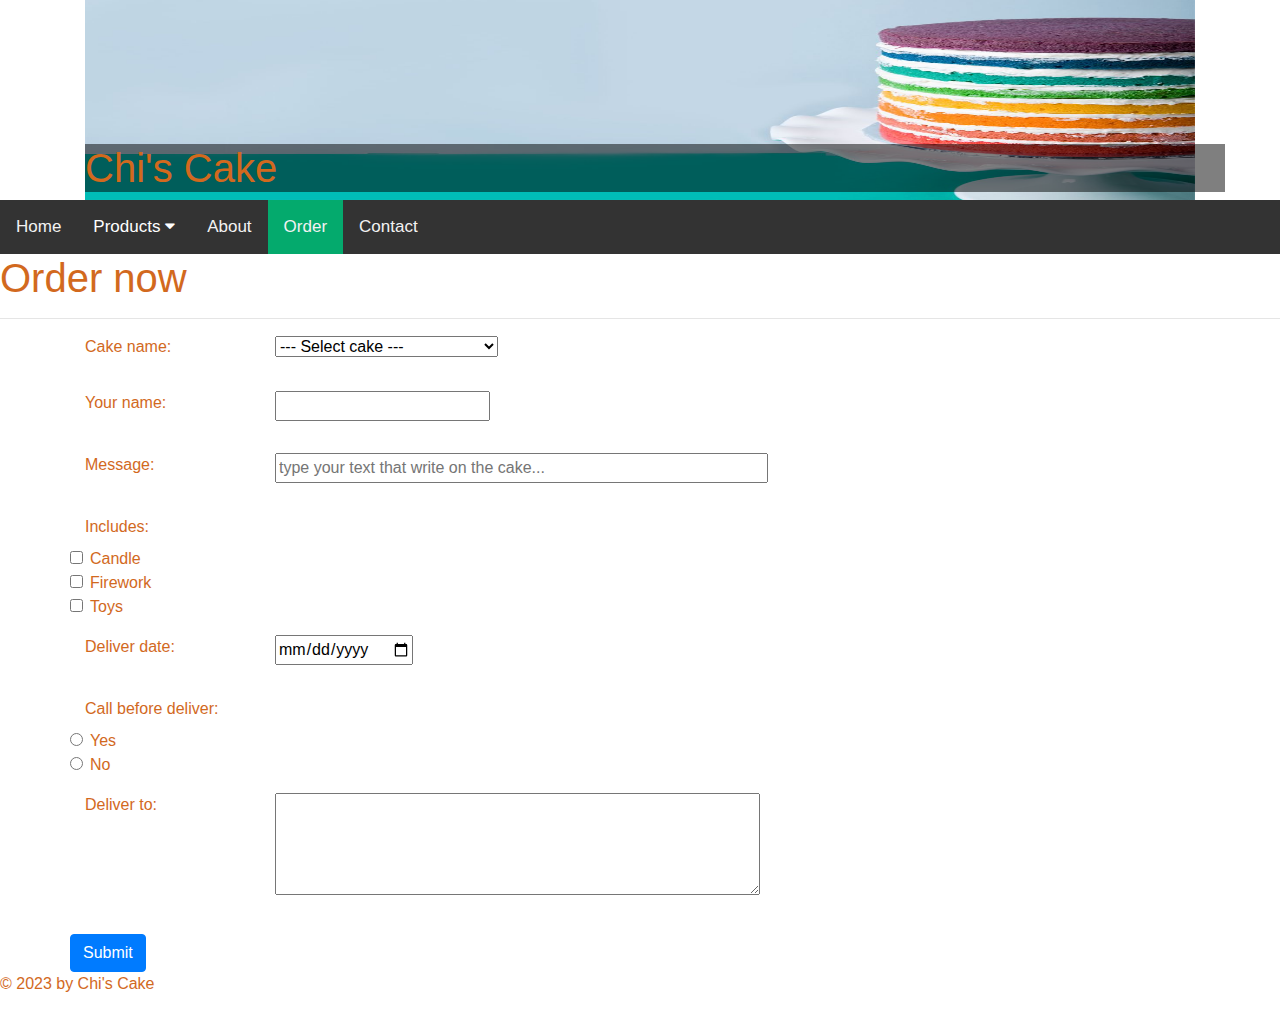
<file: order.html>
<!DOCTYPE html>

<html lang="en">

<head>

    <meta charset="UTF-8">
    <meta name="viewport" content="width=device-width, initial-scale=1.0">
    <link rel="stylesheet" href="css/style.css">
    <link rel="stylesheet" href="css/responsive.css">
    <link rel="stylesheet" href="https://cdnjs.cloudflare.com/ajax/libs/font-awesome/4.7.0/css/font-awesome.min.css">
    <link rel="stylesheet" href="https://maxcdn.bootstrapcdn.com/bootstrap/4.5.2/css/bootstrap.min.css">
    <script src="https://ajax.googleapis.com/ajax/libs/jquery/3.5.1/jquery.min.js"></script>
    <script src="https://cdnjs.cloudflare.com/ajax/libs/popper.js/1.16.0/umd/popper.min.js"></script>
    <script src="https://maxcdn.bootstrapcdn.com/bootstrap/4.5.2/js/bootstrap.min.js"></script>
    
    <title>About Chi's Cake</title>

</head>

<body>
    <header>
        <div class="container">
            <img src="images/coverpage.jfif" alt="Notebook" class="responsive" >
            <h1 class="content">Chi's Cake</h1>
        </div>
        <div class="topnav" id="myTopnav">
            <a href="index.html" >Home</a>
            <div class="dropdown">
              <button class="dropbtn">Products 
                <i class="fa fa-caret-down"></i>
              </button>
              <div class="dropdown-content">
                <a href="details-1.html">Classic Yellow Cake</a>
                <a href="details-2.html">Coconut Bundt Cake</a>
                <a href="details-3.html">Cream Chese Puond Cake</a>
                <a href="details-4.html" >German Chocolate Cake</a>
              </div>
            </div> 
            <a href="about.html">About</a>
            <a href="order.html" class="active">Order</a>
            <a href="contact.html">Contact</a>
            <a style="font-size:15px;" class="icon" id="nav">&#9776;</a>
          </div>
    </header>

    <main>
        <h1>Order now</h1>
        <hr>

        
            <div class="container">
                <form action="">
                    <div class="row form-group">
                        <div class="col-2">
                            <label for="cake" class="text">Cake name:</label>
                        </div>
                        <div class="col-4">
                            <select id="cake" name="cake">
                                <option value="--- Select cake ---">--- Select cake ---</option>
                                <option value="Classic Yellow Cake">Classic Yellow Cake</option>
                                <option value="Coconut Bundt Cake">Coconut Bundt Cake</option>
                                <option value="Cream Cheese Pound Cake">Cream Cheese Pound Cake</option>
                                <option value="German Chocolate Cake">German Chocolate Cake</option>
                            </select>
                            <p id="Error_cake"></p>
                        </div>
                    </div>
                    
                    <div class="row form-group">
                        <div class="col-2">
                            <label for="name" class="text">Your name:</label>
                        </div>
                        <div class="col-4">
                            <input type="text" name="name" id="name" maxlength="100" class="answer" required><br>
                            <p id="Error_name"></p>
                        </div>
                    </div>
                    
                    <div class="row form-group">
                        <div class="col-2">
                            <label for="message" class="text">Message:</label>
                        </div>
                        <div class="col-4">
                            <input type="text" name="message" id="message" class="answer" placeholder="type your text that write on the cake..." maxlength="30" size="50"><br>
                            <p id="Error_message"></p>
                        </div>
                    </div>
            
                    <div class="row form-group">
                        <div class="col-12">
                            <label for="includes" class="text">Includes:</label>
                        </div>
                        <div class="col-12 form-check">
                            <input type="checkbox" class="form-check-input" id="includes1" name="includes1" value="Candle">
                            <label for="includes1" class="text form-check-label"> Candle</label><br>
        
                            <input type="checkbox" class="form-check-input" id="includes2" name="includes2" value="Firework">
                            <label for="includes2" class="text form-check-label"> Firework</label><br>
        
                            <input type="checkbox" class="form-check-input" id="includes3" name="includes3" value="Toys">
                            <label for="includes3" class="text form-check-label"> Toys</label><br>
                        </div>
                    </div>
                    
                    <div class="row form-group">
                        <div class="col-2">
                            <label for="date" class="text">Deliver date:</label>
                        </div>
                        <div class="col-4">
                            <input type="date" name="date" id="date" required><br> 
                            <p id="Error_date"></p>

                        </div>
                    </div>
                    
                    <div class="row form-group">
                        <div class="col-12">
                            <label for="call" class="text">Call before deliver:</label><br>
                        </div>
                        <div class="col-12 form-check">
                            <input type="radio" class="form-check-input" id="call1" name="call1" value="Yes">
                            <label for="call1" class="text form-check-label" >Yes</label><br>
        
                            <input type="radio" class="form-check-input" id="call2" name="call2" value="No">
                            <label for="call2" class="text form-check-label">No</label><br>
                        </div>
                    </div>
                    
                    <div class="row form-group" >
                        <div class="col-2">
                            <label for="address" class="text">Deliver to:</label>
                        </div>
                        <div class="col-4">
                            <textarea id="address" name="address" class="answer" rows="4" cols="50" maxlength="500"></textarea><br>
                            <p id="Error_address"></p>
                        </div>
                    </div>
        
                    <div class="row">
                        <input type="submit" id="order" class="btn btn-primary" value="Submit">
                    </div>
                    
            
                </form>
            </div>
            
    </main>

    <footer  class="header">
        <p>© 2023 by Chi's Cake</p>
    </footer>

</body>
<script src="js/responsive.js"></script>
<script src="js/order.js"></script>
<script src="https://cdn.jsdelivr.net/npm/bootstrap@5.0.2/dist/js/bootstrap.bundle.min.js" integrity="sha384-MrcW6ZMFYlzcLA8Nl+NtUVF0sA7MsXsP1UyJoMp4YLEuNSfAP+JcXn/tWtIaxVXM" crossorigin="anonymous"></script>
</html>
</file>
<file: css/style.css>
body {
  font-family: "Gill Sans", "Gill Sans MT", Calibri, "Trebuchet MS", serif;
  font-size: 16px;
  color: black;
}
h1 {
  font-size: 32px;
  color: chocolate;
}
h2 {
  font-size: 24px;
}
h3 {
  font-size: 18.72px;
}
h4 {
  font-size: 16px;
}
h5 {
  font-size: 13.28px;
}
h6 {
  font-size: 10.72px;
}
.container {
  position: relative;
  max-width: 100%;
  margin: 0 auto;
}

.center {
  display: block;
  margin-left: auto;
  margin-right: auto;
  width: 30%;
}

.container img {
  vertical-align: middle;
  width: 100%;
  height: 200px;
}

.container .content {
  position: absolute;
  bottom: 0;
  background: rgb(0, 0, 0); /* Fallback color */
  background: rgba(0, 0, 0, 0.5); /* Black background with 0.5 opacity */
  color: chocolate;
  width: 100%;
  padding: 0;
}
.navbar {
  overflow: hidden;
  background-color: #333;
}

.navbar a {
  float: left;
  font-size: 16px;
  color: chocolate;
  text-align: center;
  padding: 14px 16px;
  text-decoration: none;
}

.dropdown {
  float: left;
  overflow: hidden;
}

.dropdown .dropbtn {
  font-size: 16px;
  border: none;
  outline: none;
  color: chocolate;
  padding: 14px 16px;
  background-color: inherit;
  font-family: inherit;
  margin: 0;
}

.navbar a:hover,
.dropdown:hover .dropbtn {
  background-color: lightsalmon;
}

.dropdown-content {
  display: none;
  position: absolute;
  background-color: #f9f9f9;
  min-width: 160px;
  box-shadow: 0px 8px 16px 0px rgba(0, 0, 0, 0.2);
  z-index: 1;
}

.dropdown-content a {
  float: none;
  color: chocolate;
  padding: 12px 16px;
  text-decoration: none;
  display: block;
  text-align: left;
}

.dropdown-content a:hover {
  background-color: #ddd;
}

.dropdown:hover .dropdown-content {
  display: block;
}

.header {
  color: chocolate;
  font-family: "Gill Sans", "Gill Sans MT", Calibri, "Trebuchet MS", sans-serif;
}

form {
  color: chocolate;
}
</file>
<file: css/responsive.css>
body {
  margin: 0;
  font-family: Arial;
}

.topnav {
  overflow: hidden;
  background-color: #333;
}

.topnav a {
  float: left;
  display: block;
  color: #f2f2f2;
  text-align: center;
  padding: 14px 16px;
  text-decoration: none;
  font-size: 17px;
}

.active {
  background-color: #04aa6d;
  color: white;
}

.topnav .icon {
  display: none;
}

.dropdown {
  float: left;
  overflow: hidden;
}

.dropdown .dropbtn {
  font-size: 17px;
  border: none;
  outline: none;
  color: white;
  padding: 14px 16px;
  background-color: inherit;
  font-family: inherit;
  margin: 0;
}

.dropdown-content {
  display: none;
  position: absolute;
  background-color: #f9f9f9;
  min-width: 160px;
  box-shadow: 0px 8px 16px 0px rgba(0, 0, 0, 0.2);
  z-index: 1;
}

.dropdown-content a {
  float: none;
  color: black;
  padding: 12px 16px;
  text-decoration: none;
  display: block;
  text-align: left;
}

.topnav a:hover,
.dropdown:hover .dropbtn {
  background-color: #555;
  color: white;
}

.dropdown-content a:hover {
  background-color: #ddd;
  color: black;
}

.dropdown:hover .dropdown-content {
  display: block;
}

@media screen and (max-width: 768px) {
  .topnav a:not(:first-child),
  .dropdown .dropbtn {
    display: none;
  }
  .topnav a.icon {
    float: right;
    display: block;
  }
}

@media screen and (max-width: 992px) {
  .topnav.responsive {
    position: relative;
  }
  .topnav.responsive .icon {
    position: absolute;
    right: 0;
    top: 0;
  }
  .topnav.responsive a {
    float: none;
    display: block;
    text-align: left;
  }
  .topnav.responsive .dropdown {
    float: none;
  }
  .topnav.responsive .dropdown-content {
    position: relative;
  }
  .topnav.responsive .dropdown .dropbtn {
    display: block;
    width: 100%;
    text-align: left;
  }
}
</file>
